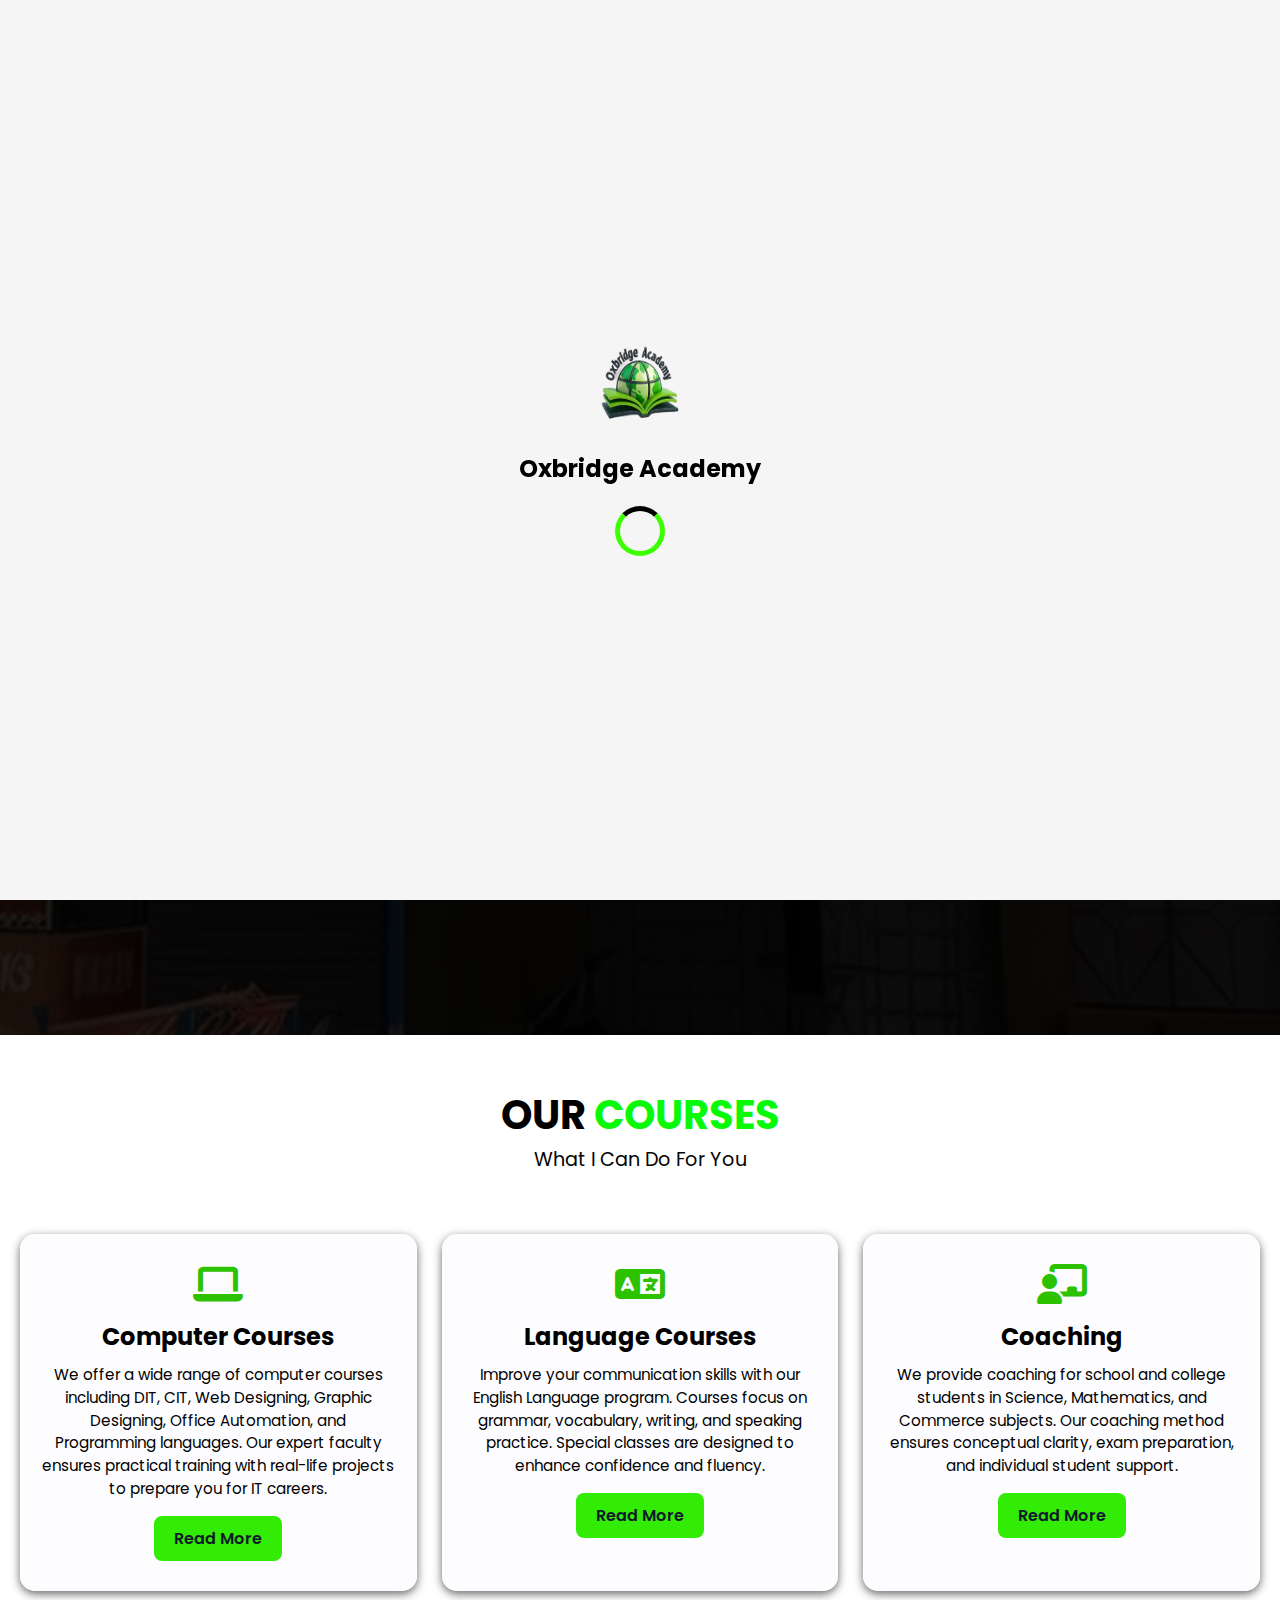
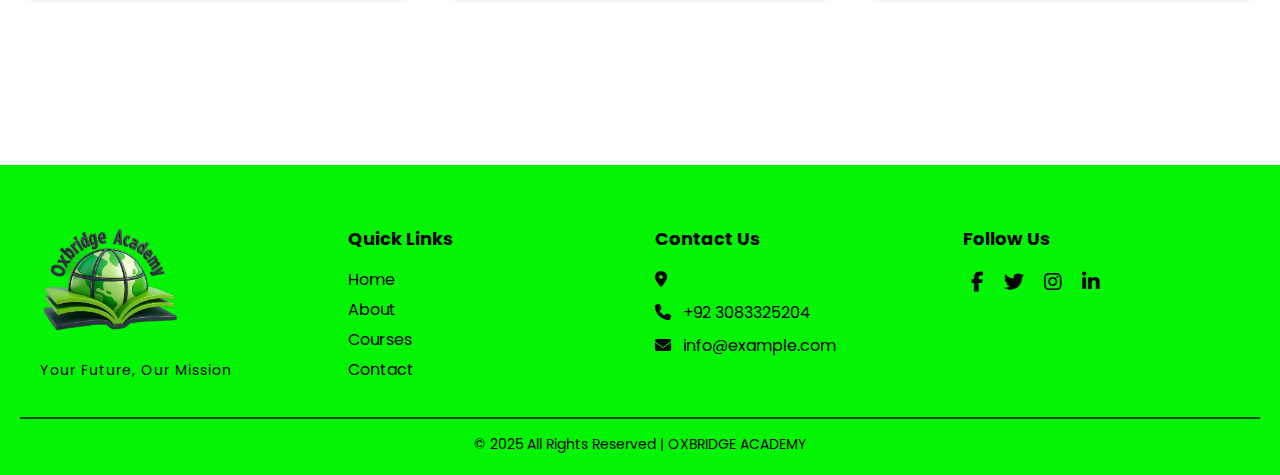
<file: index.html>
<!DOCTYPE html>
<html lang="en">
<head>
  <meta charset="UTF-8" />
  <meta name="viewport" content="width=device-width, initial-scale=1.0"/>
  <title>HOME</title>
  <link rel="stylesheet" href="project.css">
  <link rel="stylesheet" href="https://cdnjs.cloudflare.com/ajax/libs/font-awesome/6.4.0/css/all.min.css">
<!-- Google Font -->
<link href="https://fonts.googleapis.com/css2?family=Poppins:wght@300;500;700&display=swap" rel="stylesheet">

</head>
<body>
 <!-- Preloader -->
<div id="preloader">
    <div class="preloader-content">
      <div class="preloader-logo">
        <img src="faculty/logo1_isnet-general-use.png" alt="">
      </div>
      <div class="preloader-text">Oxbridge Academy</div>
      <div class="preloader-spinner"></div>
    </div>
</div>
 
  <!-- Main Content -->
 
   <div class="home-container">
  <header>
    <div class="logo">
      <img src="faculty/logo1_isnet-general-use.png">
    </div>
    <div class="humburger" onclick="toggleMenu()">
      &#9776;
    </div>

    <nav>
      <ul class="nav-menu" id="nav-menu">
        <li><a href="index.html">Home</a></li>

        <li class="dropdown">
    <a href="#" class="dropdown-toggle">Courses▾</a>
    <ul class="dropdown-panel">
      <li><a href="computer.html">Computer</a></li>
      <li><a href="coaching.html">coaching</a></li>
      <li><a href="language.html">Language</a></li>
    </ul>
  </li>

        <li><a href="about.html">About</a></li>
        <li><a href="gallery.html">gallery</a></li>

<li><a href="faculty.html">faculty</a></li>
<li><a href="facilities.html">FACILITIES</a></li>
<li><a href="contact.html">Contact</a></li>





      </ul>
    </nav>

   
  </header>
<div class="wajid-container">
  <img src="faculty/freepik_br_18db10c9-0abb-4bfd-a887-b6cba524b944.png" alt="">
</div>


 <div class="home-content">


<h1>OXBRIDGE  <span class="w1">ACADEMY</span></h1>
<h2> Affordable, Flexible, and Globally Recognized Education</h2>
<p>Welcome to OXBRIDGE ACADEMY, your trusted destination for quality education and skill development. Our mission is to empower students with knowledge, confidence, and the tools they need to succeed in today’s competitive world. Join us to experience expert guidance, interactive learning, and a path to a brighter future.</p>
</p>
<a href="gallery.html"><button class="submit"><span>EXPLORE MORE</span></button></a>


<!-- Social Media Icons -->
 




 </div>
          
        
    
</div>

 <section id="services-section">
    <div class="container2">
      <h2 class="section-title">  OUR <span class="w1">    COURSES </span></h2>
      <p class="section-subtitle">What I Can Do For You</p>

      <div class="services-grid">
        
        <div class="service-card">
          <i class="fas fa-laptop"></i>
          <h3>Computer Courses</h3>
          <p>  We offer a wide range of computer courses including DIT, CIT, Web Designing, 
      Graphic Designing, Office Automation, and Programming languages. 
      Our expert faculty ensures practical training with real-life projects to prepare 
      you for IT careers.
</p>
            <a href="computer.html" class="btnn">Read More</a>

        </div>

        <div class="service-card">
          <i class="fas fa-language"></i>
          <h3>Language Courses</h3>
          <p> Improve your communication skills with our English Language program. 
      Courses focus on grammar, vocabulary, writing, and speaking practice. 
      Special classes are designed to enhance confidence and fluency.
</p>
            <a href="language.html" class="btnn">Read More</a>

        </div>

          <div class="service-card">
          <i class="fas fa-chalkboard-teacher"></i>
          <h3>Coaching</h3>
          <p>   We provide coaching for school and college students in Science, Mathematics, 
      and Commerce subjects. Our coaching method ensures conceptual clarity, 
      exam preparation, and individual student support.
</p>
            <a href="coaching.html" class="btnn">Read More</a>

        </div>
      </div>
    </div>
 </section>









 <!-- VIP Footer -->
<footer class="vip-footer">
  <div class="footer-container">

    <!-- Logo -->
    <div class="footer-logo">
      <img src="faculty/logo1_isnet-general-use.png" alt="Logo">
      <p class="tagline">Your Future, Our Mission</p>
    </div>

    <!-- Quick Links -->
    <div class="footer-links">
      <h3>Quick Links</h3>
      <a href="project.html">Home</a>
      <a href="about.html">About</a>
      <a href="#">Courses</a>
      <a href="contact.html">Contact</a>
    </div>

    <!-- Contact Info -->
    <div class="footer-contact">
      <h3>Contact Us</h3>
      <p><i class="fas fa-map-marker-alt"></i>
      </p>
      <p><i class="fas fa-phone"></i> ‪+92 3083325204 ‬</p>
      <p><i class="fas fa-envelope"></i> info@example.com</p>
    </div>

    <!-- Social Media -->
    <div class="footer-social">
      <h3>Follow Us</h3>
      <a href="https://www.facebook.com/share/1624q2uhRq/"><i class="fab fa-facebook-f"></i></a>
      <a href="#"><i class="fab fa-twitter"></i></a>
      <a href="#"><i class="fab fa-instagram"></i></a>
      <a href="#"><i class="fab fa-linkedin-in"></i></a>
    </div>
  </div>

  <!-- Bottom Line -->
  <div class="footer-bottom">
    <p>© 2025 All Rights Reserved | OXBRIDGE ACADEMY 
     
    </p>
  </div>
</footer>

<script src="oxbridge.js">
    

</script>












</body>
</html>
</file>
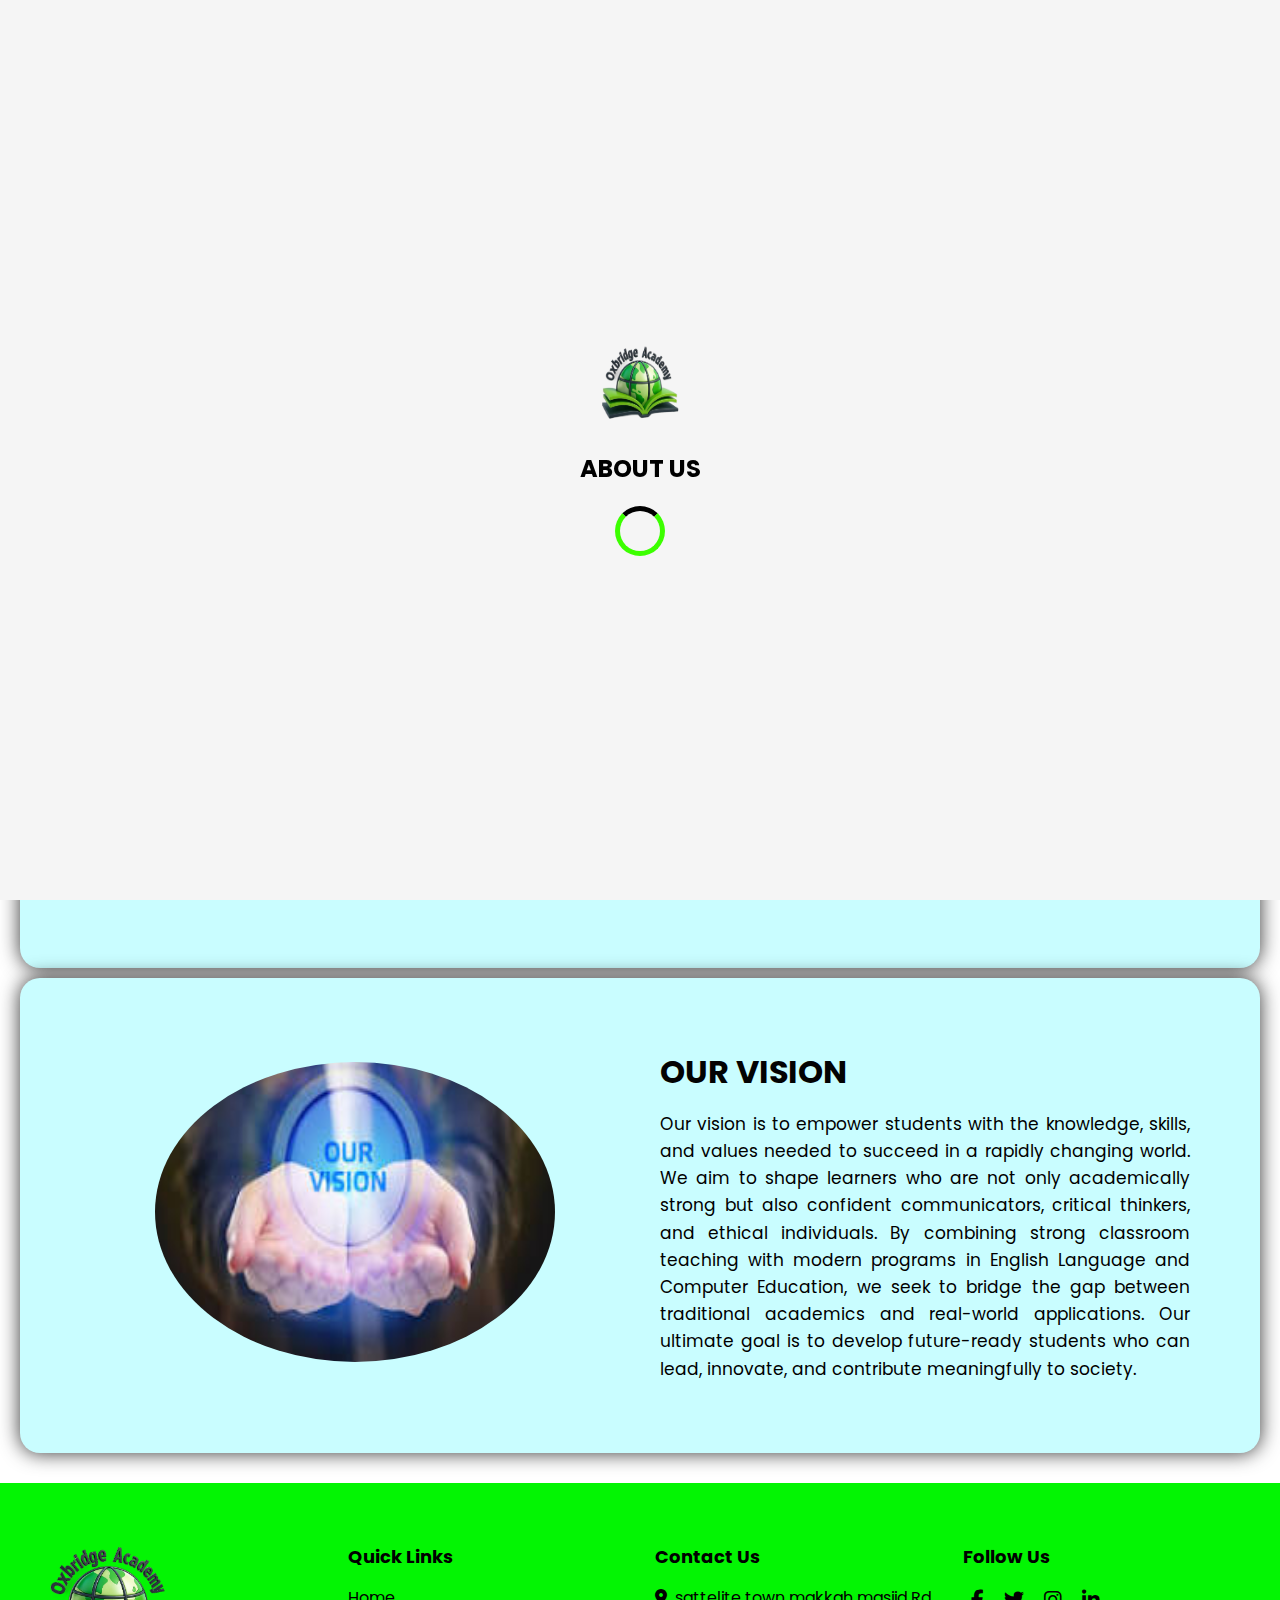
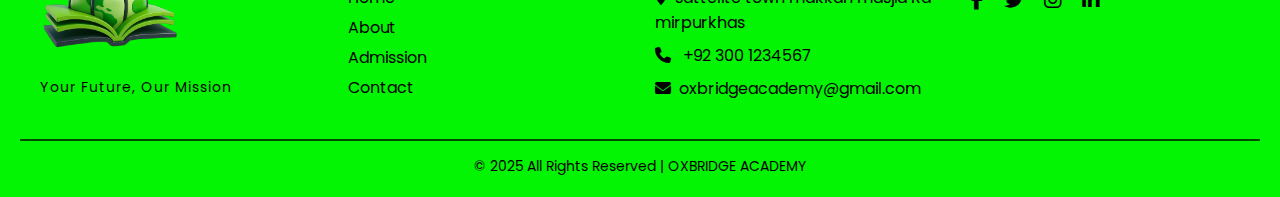
<file: about.html>
<!DOCTYPE html>
<html lang="en">
<head>
    <meta charset="UTF-8">
    <meta name="viewport" content="width=device-width, initial-scale=1.0">
    <title>Document</title>
    <link rel="stylesheet" href="project.css">
      <link rel="stylesheet" href="https://cdnjs.cloudflare.com/ajax/libs/font-awesome/6.5.0/css/all.min.css">
    <link href="https://fonts.googleapis.com/css2?family=Poppins:wght@300;500;700&display=swap" rel="stylesheet">
</head>
<body>

 <!-- Preloader -->
<div id="preloader">
    <div class="preloader-content">
      <div class="preloader-logo">
        <img src="faculty/logo1_isnet-general-use.png" alt="">
      </div>
      <div class="preloader-text">ABOUT US</div>
      <div class="preloader-spinner"></div>
    </div>
</div>





   <div class="about-container">
  <header>
    <div class="logo">
      <img src="faculty/logo1_isnet-general-use.png">
    </div>
    <div class="humburger" onclick="toggleMenu()">
      &#9776;
    </div>

    <nav>
      <ul class="nav-menu" id="nav-menu">
        <li><a href="index.html">Home</a></li>

        <li class="dropdown">
    <a href="#" class="dropdown-toggle">Courses▾</a>
    <ul class="dropdown-panel">
      <li><a href="computer.html">Computer</a></li>
      <li><a href="coaching.html">coaching</a></li>
      <li><a href="language.html">Language</a></li>
    </ul>
  </li>

        <li><a href="about.html">About</a></li>
        <li><a href="gallery.html">gallery</a></li>

<li><a href="faculty.html">faculty</a></li>
<li><a href="facilities.html">FACILITIES</a></li>
<li><a href="contact.html">Contact</a></li>





      </ul>
    </nav>

   
  </header>



   <div class="shapater">
<h1>ABOUT <SPAN class="w1">US</SPAN></h1>



   </div>
<section class="about-section">
   <div class="about-image">
      <img src="faculty/logo1_isnet-general-use.png" alt="About Image" />
    </div>
    <div class="about-content">
      <h2>ABOUT OUR ACADEMY</h2>
      <p>
      Established in 2014, Oxbridge Academy has been a trusted educational institution, offering high-quality coaching classes from Grade 9 to Intermediate level. Our mission is to prepare students not only for academic success but also for the challenges of the modern world.

We offer comprehensive programs in Science, Mathematics, English Language, and Computer Studies. Our English Language and Computer courses are designed to build practical communication and digital skills through hands-on learning and creative projects.

Since its founding, the academy has consistently produced outstanding results and has helped hundreds of students build strong academic foundations. At Oxbridge Academy, we take pride in fostering a learning environment that is disciplined, inspiring, and future-focused.

      </p>
    </div>
    
  </section>

  


</div>
<section class="about1-section">
   <div class="about1-image">
      <img src="faculty/vision.jpg" alt="About Image" />
    </div>
    <div class="about1-content">
      <h2> OUR VISION</h2>
      <p>
  
Our vision is to empower students with the knowledge, skills, and values needed to succeed in a rapidly changing world. We aim to shape learners who are not only academically strong but also confident communicators, critical thinkers, and ethical individuals.

By combining strong classroom teaching with modern programs in English Language and Computer Education, we seek to bridge the gap between traditional academics and real-world applications. Our ultimate goal is to develop future-ready students who can lead, innovate, and contribute meaningfully 
to society.
      </p>
    </div>
    
  </section>




   <!-- VIP Footer -->
<footer class="vip-footer">
  <div class="footer-container">

    <!-- Logo -->
    <div class="footer-logo">
      <img src="faculty/logo1_isnet-general-use.png" alt="Logo">
      <p class="tagline">Your Future, Our Mission</p>
    </div>

    <!-- Quick Links -->
    <div class="footer-links">
      <h3>Quick Links</h3>
      <a href="project.html">Home</a>
      <a href="about.html">About</a>
      <a href="admission form.html">Admission</a>
      <a href="contact.html">Contact</a>
    </div>

    <!-- Contact Info -->
    <div class="footer-contact">
      <h3>Contact Us</h3>
      <p><i class="fas fa-map-marker-alt"></i>sattelite town makkah masjid Rd mirpurkhas</p>
      <p><i class="fas fa-phone"></i> ‪+92 300 1234567‬</p>
      <p><i class="fas fa-envelope"></i>oxbridgeacademy@gmail.com</p>
    </div>

    <!-- Social Media -->
    <div class="footer-social">
      <h3>Follow Us</h3>
      <a href="#"><i class="fab fa-facebook-f"></i></a>
      <a href="#"><i class="fab fa-twitter"></i></a>
      <a href="#"><i class="fab fa-instagram"></i></a>
      <a href="#"><i class="fab fa-linkedin-in"></i></a>
    </div>
  </div>

  <!-- Bottom Line -->
  <div class="footer-bottom">
    <p>© 2025 All Rights Reserved | OXBRIDGE ACADEMY 
     
    </p>
  </div>
</footer>

<script src="oxbridge.js">
  
</script>
</body>
</html>
</file>
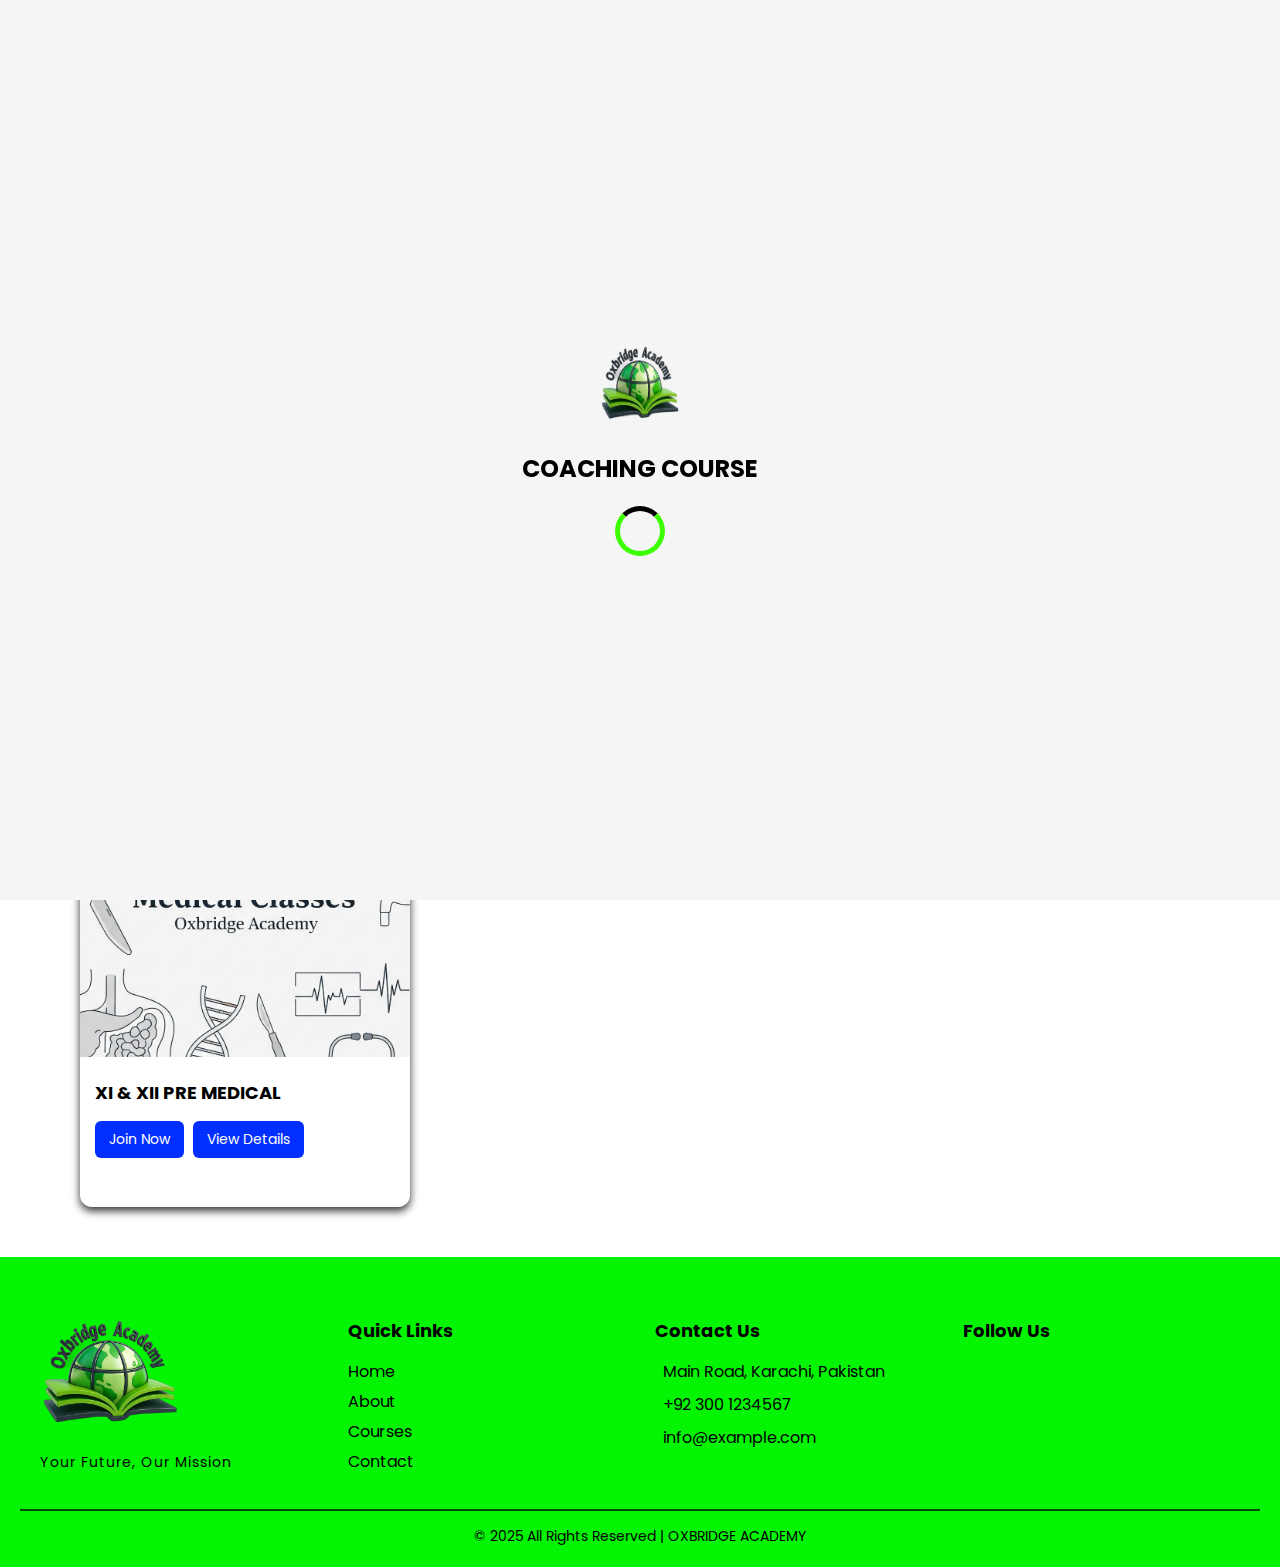
<file: coaching.html>
<!DOCTYPE html>
<html lang="en">
<head>
  <meta charset="UTF-8">
  <meta name="viewport" content="width=device-width, initial-scale=1.0">
  <title>Computer</title>
  <link rel="stylesheet" href="project.css">
  <link href="https://fonts.googleapis.com/css2?family=Poppins:wght@300;500;700&display=swap" rel="stylesheet">

</head>
<body>

 <!-- Preloader -->
<div id="preloader">
    <div class="preloader-content">
      <div class="preloader-logo">
        <img src="faculty/logo1_isnet-general-use.png" alt="">
      </div>
      <div class="preloader-text">COACHING COURSE</div>
      <div class="preloader-spinner"></div>
    </div>
</div>


  
<div class="computer-container">
  <header>
    <div class="logo">
      <img src="faculty/logo1_isnet-general-use.png">
    </div>
    <div class="humburger" onclick="toggleMenu()">&#9776;</div>

    <nav>
      <ul class="nav-menu" id="nav-menu">
        <li><a href="index.html">Home</a></li>
        <li class="dropdown">
          <a href="#" class="dropdown-toggle">Courses ▾</a>
          <ul class="dropdown-panel">
            <li><a href="computer.html">Computer</a></li>
            <li><a href="coaching.html">Coaching</a></li>
            <li><a href="language.html">Language</a></li>
          </ul>
        </li>
        <li><a href="about.html">About</a></li>
        <li><a href="gallery.html">Gallery</a></li>
        <li><a href="faculty.html">Faculty</a></li>
        <li><a href="facilities.html">Facilities</a></li>
        <li><a href="contact.html">Contact</a></li>
      </ul>
    </nav>
  </header>

  <div class="shapater">
    <h1>COACHING <span class="w1"> COURSES</span></h1>
  </div>


  <div class="courses">


    <!-- Card 2 -->
    <div class="course-card">
      <img src="cousesimg/40.jpg" alt="Advanced Computer Course">
      <div class="course-content">
        <h3>IX & X </h3>
        <button class="btnnn">Join Now</button>
        <button class="btnnn" onclick="toggleDetails(this)">View Details</button>
        <div class="details">
          <ul>
            <h3><B>SUBJECTS</B></h3>
            <li><b>MATH</b></li>
            <li><b>ENGLISH</b></li>
            <li><B>BIOLOGY / COMPUTER SCIENCE</B></li>
            
           

              <li><B>PHYICS</B></li>
            <li><B>CHEMISTRY</B></li>
            
    <li><B>CLASSES :</B> REGULAR LECTURE AND WEEKLY TESTS</li>
            
<li><B>FACILITIES :</B> NOTES, ASSIGNMENT, PAST PAPPERS, EXTRA SUPPORT FOR WEAK STUDENT</li>
            

            <li>Fee: 3500 / Month </li>
          </ul>
        </div>
      </div>
    </div>




<!-- Card 1 -->
    <div class="course-card">
      <img src="cousesimg/41.jpg" alt="Kids Computer Course">
      <div class="course-content">
        <h3>XI & XII PRE ENGINEERING</h3>
        <button class="btnnn">Join Now</button>
        <button class="btnnn" onclick="toggleDetails(this)">View Details</button>
        <div class="details">
          <ul>
          <h3><B>SUBJECTS</B></h3>
            <li><b>MATH</b></li>
            <li><b>ENGLISH</b></li>
          
            
           

              <li><B>PHYICS</B></li>
            <li><B>CHEMISTRY</B></li>
            
    <li><B>CLASSES :</B> REGULAR LECTURE AND WEEKLY TESTS</li>
            
<li><B>FACILITIES :</B> NOTES, ASSIGNMENT, PAST PAPPERS, EXTRA SUPPORT FOR WEAK STUDENT</li>
            

            <li>Fee: 3500 / Month </li>
          </ul>
        </div>
      </div>
    </div>


   
    
<!-- Card 1 -->
    <div class="course-card">
      <img src="cousesimg/50.jpg" alt="Kids Computer Course">
      <div class="course-content">
        <h3>XI & XII PRE MEDICAL</h3>
        <button class="btnnn">Join Now</button>
        <button class="btnnn" onclick="toggleDetails(this)">View Details</button>
        <div class="details">
          <ul>
           <h3><B>SUBJECTS</B></h3>
          
            <li><b>ENGLISH</b></li>
            <li><B>BIOLOGY</B></li>
            
           

              <li><B>PHYICS</B></li>
            <li><B>CHEMISTRY</B></li>
            
    <li><B>CLASSES :</B> REGULAR LECTURE AND WEEKLY TESTS</li>
            
<li><B>FACILITIES :</B> NOTES, ASSIGNMENT, PAST PAPPERS, EXTRA SUPPORT FOR WEAK STUDENT</li>
            

            <li>Fee: 3500 / Month </li>
          </ul>
        </div>
      </div>
    </div>

    
 <!-- VIP Footer -->
<footer class="vip-footer">
  <div class="footer-container">

    <!-- Logo -->
    <div class="footer-logo">
      <img src="faculty/logo1_isnet-general-use.png" alt="Logo">
      <p class="tagline">Your Future, Our Mission</p>
    </div>

    <!-- Quick Links -->
    <div class="footer-links">
      <h3>Quick Links</h3>
      <a href="project.html">Home</a>
      <a href="about.html">About</a>
      <a href="#">Courses</a>
      <a href="contact.html">Contact</a>
    </div>

    <!-- Contact Info -->
    <div class="footer-contact">
      <h3>Contact Us</h3>
      <p><i class="fas fa-map-marker-alt"></i> Main Road, Karachi, Pakistan</p>
      <p><i class="fas fa-phone"></i> ‪+92 300 1234567‬</p>
      <p><i class="fas fa-envelope"></i> info@example.com</p>
    </div>

    <!-- Social Media -->
    <div class="footer-social">
      <h3>Follow Us</h3>
      <a href="#"><i class="fab fa-facebook-f"></i></a>
      <a href="#"><i class="fab fa-twitter"></i></a>
      <a href="#"><i class="fab fa-instagram"></i></a>
      <a href="#"><i class="fab fa-linkedin-in"></i></a>
    </div>
  </div>

  <!-- Bottom Line -->
  <div class="footer-bottom">
    <p>© 2025 All Rights Reserved | OXBRIDGE ACADEMY 
     
    </p>
  </div>
</footer>

<script src="oxbridge.js"></script>

</body>
</html>
</file>
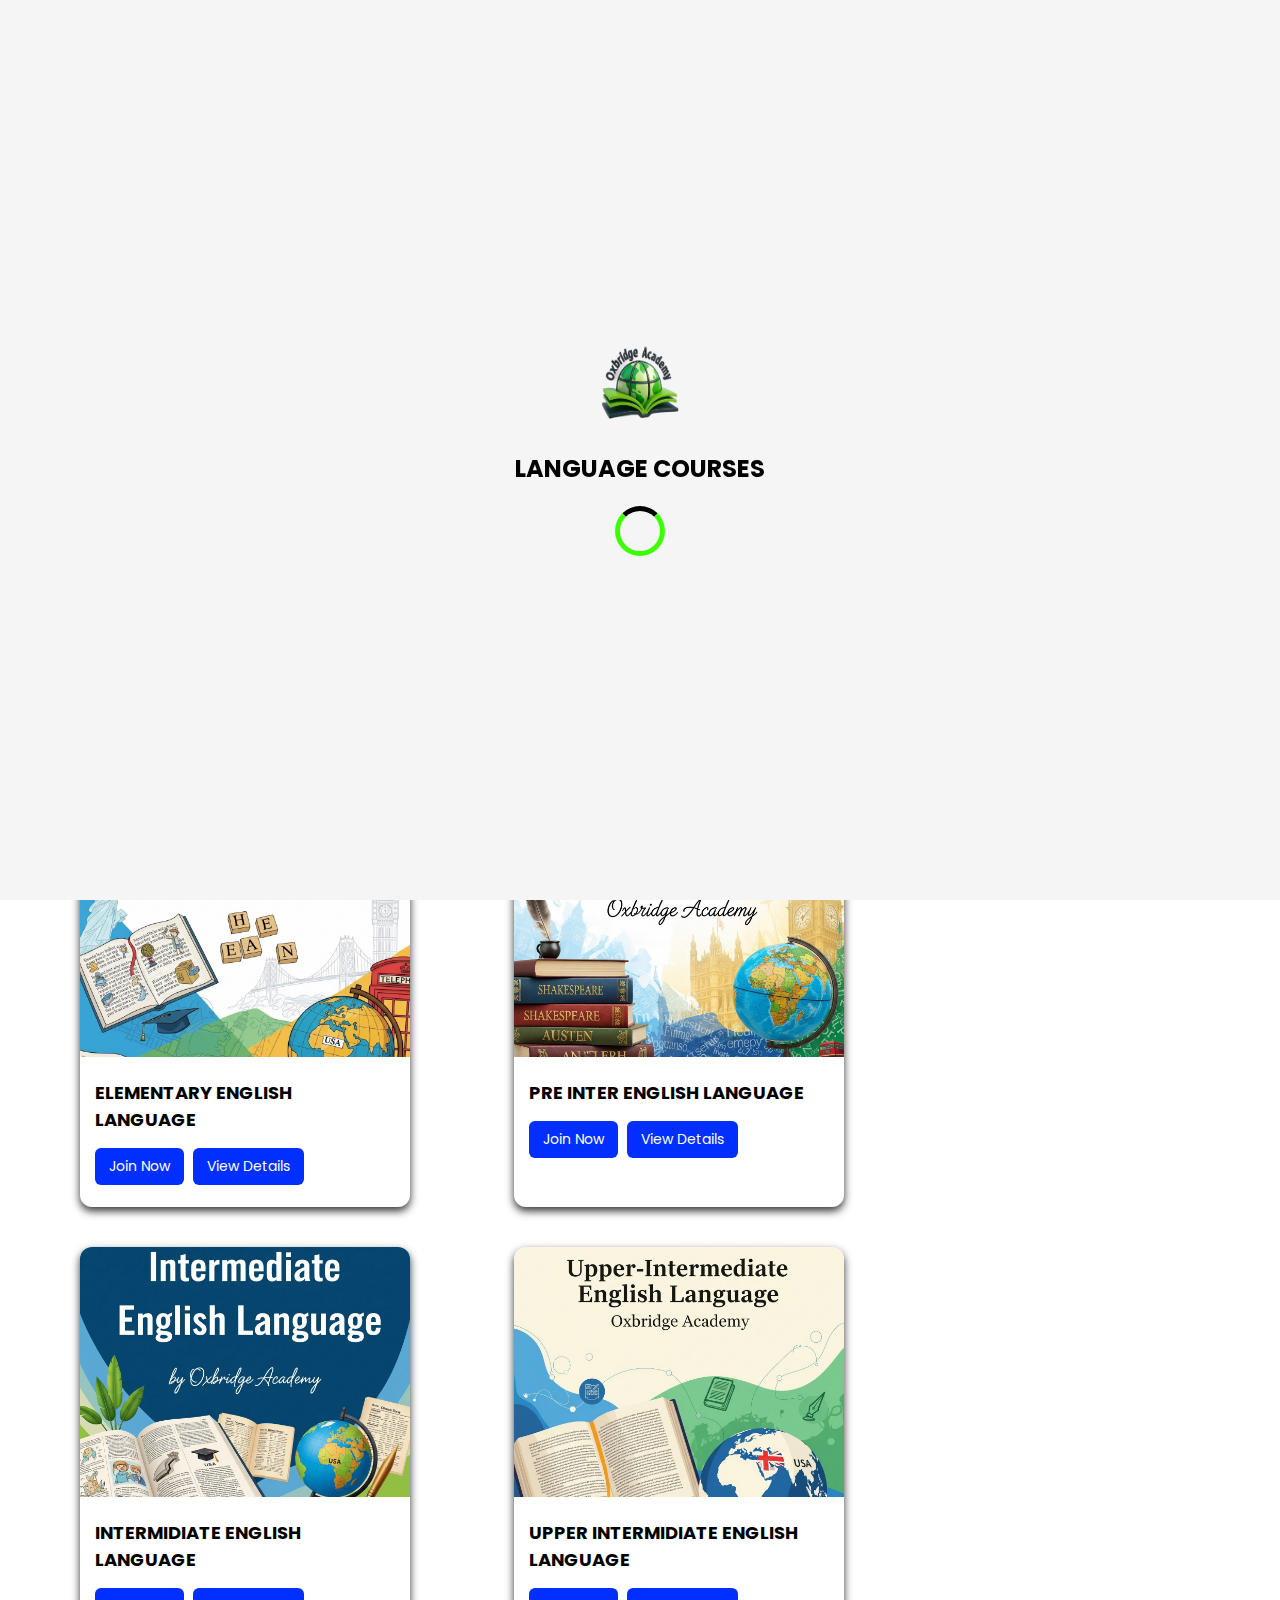
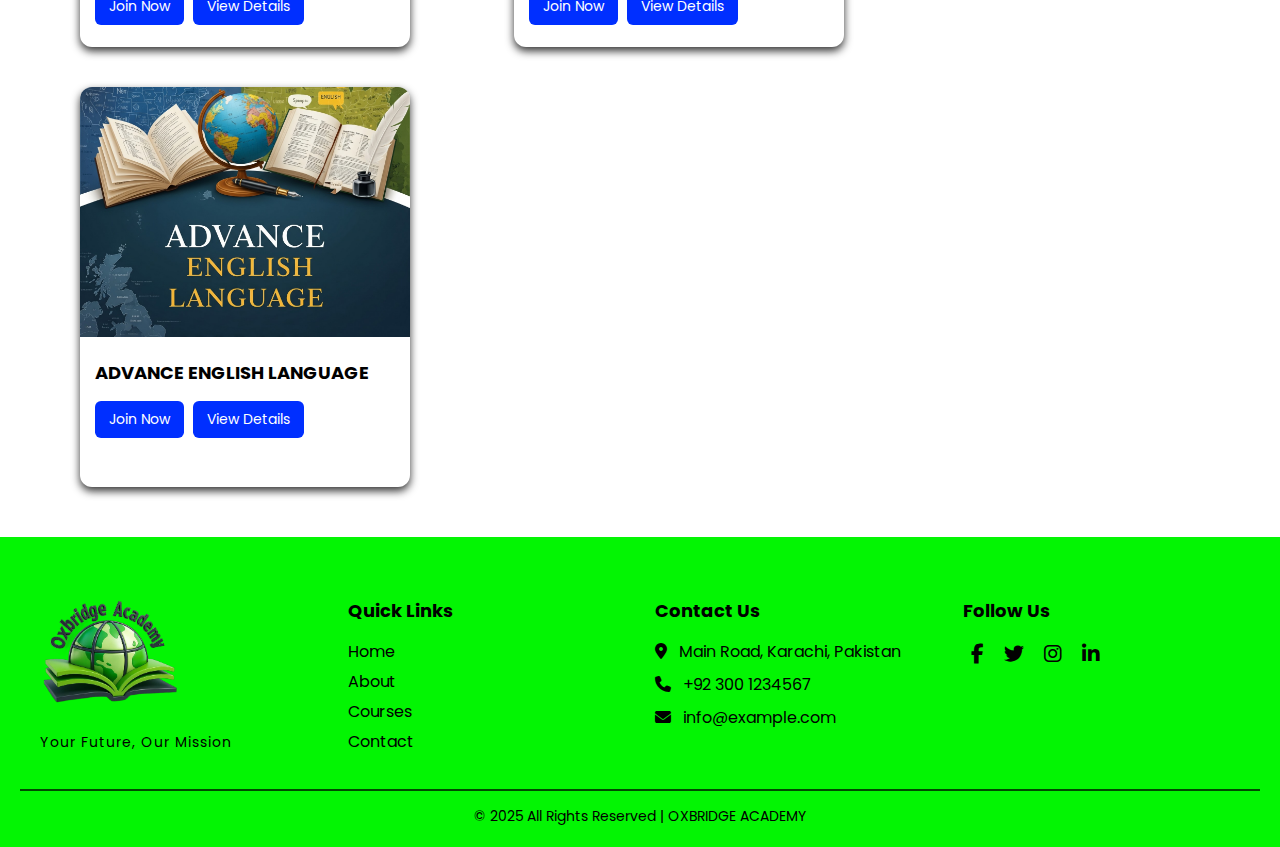
<file: language.html>
<!DOCTYPE html>
<html lang="en">
<head>
  <meta charset="UTF-8">
  <meta name="viewport" content="width=device-width, initial-scale=1.0">
  <title>language</title>
  <link rel="stylesheet" href="project.css">
    <link rel="stylesheet" href="https://cdnjs.cloudflare.com/ajax/libs/font-awesome/6.4.0/css/all.min.css">
  <link href="https://fonts.googleapis.com/css2?family=Poppins:wght@300;500;700&display=swap" rel="stylesheet">

</head>
<body>
  
 <!-- Preloader -->
<div id="preloader">
    <div class="preloader-content">
      <div class="preloader-logo">
        <img src="faculty/logo1_isnet-general-use.png" alt="">
      </div>
      <div class="preloader-text">LANGUAGE COURSES</div>
      <div class="preloader-spinner"></div>
    </div>
</div>

<div class="computer-container">
  <header>
    <div class="logo">
      <img src="faculty/logo1_isnet-general-use.png">
    </div>
    <div class="humburger" onclick="toggleMenu()">&#9776;</div>

    <nav>
      <ul class="nav-menu" id="nav-menu">
        <li><a href="index.html">Home</a></li>
        <li class="dropdown">
          <a href="#" class="dropdown-toggle">Courses ▾</a>
          <ul class="dropdown-panel">
            <li><a href="computer.html">Computer</a></li>
            <li><a href="coaching.html">Coaching</a></li>
            <li><a href="language.html">Language</a></li>
          </ul>
        </li>
        <li><a href="about.html">About</a></li>
        <li><a href="gallery.html">Gallery</a></li>
        <li><a href="faculty.html">Faculty</a></li>
        <li><a href="facilities.html">Facilities</a></li>
        <li><a href="contact.html">Contact</a></li>
      </ul>
    </nav>
  </header>

  <div class="shapater">
    <h1>LANGUAGE <span class="w1">COURSES</span></h1>
  </div>











  <div class="courses">


     <!-- Card 1 -->
    <div class="course-card">
      <img src="cousesimg/25.jpg">
      <div class="course-content">
        <h3>KIDS ENGLISH LANGUAGE

        </h3>
        <a href="admission form.html"><button class="btnnn">Join Now</button></a>
        <button class="btnnn" onclick="toggleDetails(this)">View Details</button>
        <div class="details">
          <ul>
      <li>Alphabet, phonics, and basic greetings</li>
  <li>Numbers, colors, and shapes with fun activities</li>
  <li>Family, friends, and simple self-introduction</li>
  <li>Daily routines, common verbs, and telling time</li>
  <li>Food, animals, and basic likes/dislikes</li>
  <li>Weather, clothes, and simple sentence building</li>
  <li>Review, games, songs, and speaking practice</li>
          </ul>
        </div>
      </div>
    </div>


    <!-- Card 2 -->
<div class="course-card">
      <img src="cousesimg/28.jpg">
      <div class="course-content">
        <h3>BEGINNER ENGLISH LANGUAGE

        </h3>
        <button class="btnnn">Join Now</button>
        <button class="btnnn" onclick="toggleDetails(this)">View Details</button>
        <div class="details">
          <ul>
      
           <li>Alphabet, phonics, and basic pronunciation</li>
  <li>Greetings, introductions, and simple questions</li>
  <li>Numbers, colors, days of the week, and months</li>
  <li>Basic vocabulary: family, food, clothes, and objects</li>
  <li>Simple grammar: to be, articles, plurals, and present tense</li>
  <li>Listening and speaking through songs and dialogues</li>
  <li>Basic reading and writing of short sentences</li>

            
          </ul>
        </div>
      </div>
    </div>

    <!-- Card 3 -->
    <div class="course-card">
      <img src="cousesimg/10.jpg">
      <div class="course-content">
        <h3>ELEMENTARY ENGLISH LANGUAGE</h3>
         <a href="admission form.html"><button class="btnnn">Join Now</button></a>
        <button class="btnnn" onclick="toggleDetails(this)">View Details</button>
        <div class="details">
          <ul>
            <li>Learn English alphabets and correct pronunciation.</li>
            <li>Build basic vocabulary (colors, fruits, family, etc.).</li>
            <li>Understand simple grammar and sentence structure.</li>
            <li>Practice greetings and short conversations.</li>
            <li>Learn numbers, days, months, and how to tell time.</li>
            <li>Hardware  (Parts Identification, Maintenance & Installations) </li>
            <li>Improve reading and writing with short texts</li>
        <li>Develop listening skills with basic audio practice.</li>
                <li>FEES: 1500/MONTH</li>

          </ul>
        </div>
      </div>
    </div>


    

    <!-- Card 4 -->
    <div class="course-card">
      <img src="cousesimg/23.jpg" alt="Advanced Computer Course">
      <div class="course-content">
        <h3>PRE INTER ENGLISH LANGUAGE</h3>
        <a href="admission form.html"><button class="btnnn">Join Now</button></a>
        <button class="btnnn" onclick="toggleDetails(this)">View Details</button>
        <div class="details">
          <ul>
            <li>Review of basic grammar: present, past & future tenses.</li>
            <li>Build stronger vocabulary for daily and work life.</li>
            <li>Practice speaking in longer sentences and short talks.</li>
            
            <li>Learn to write emails, messages, and short paragraphs.</li>

       
              <li>Understand short stories, news articles, and conversations.</li>
            <li>Improve listening with real-life dialogues and videos.</li>
            <li>Practice conversation skills: asking, agreeing, giving opinions.</li>
          </ul>
        </div>
      </div>
    </div>


    
    <!-- Card 5 -->
    <div class="course-card">
      <img src="cousesimg/26.jpg">
      <div class="course-content">
        <h3>INTERMIDIATE ENGLISH LANGUAGE

        </h3>
        <button class="btnnn">Join Now</button>
        <button class="btnnn" onclick="toggleDetails(this)">View Details</button>
        <div class="details">
          <ul>
          <li>Conversation skills: opinions, suggestions, and daily life topics</li>
  <li>Grammar: tenses (past, present, future), modals, and conditionals</li>
  <li>Vocabulary building: travel, health, jobs, and technology</li>
  <li>Reading: short stories, articles, and comprehension practice</li>
  <li>Writing: emails, short essays, and descriptions</li>
  <li>Listening practice with dialogues and audio clips</li>
  <li>Roleplays, group discussions, and presentations</li>
            <li>Course Duration: 6 Months</li>
            <li>Fee: 1500 / Month</li>
          </ul>
        </div>
      </div>
    </div>
    <!-- Card 6 -->
    <div class="course-card">
      <img src="cousesimg/24.jpg">
      <div class="course-content">
        <h3>UPPER INTERMIDIATE ENGLISH LANGUAGE

        </h3>
        <a href="admission form.html"><button class="btnnn">Join Now</button></a>
        <button class="btnnn" onclick="toggleDetails(this)">View Details</button>
        <div class="details">
          <ul>
            <li>Master advanced grammar: conditionals, modals, passive voice, etc.</li>
            <li>Expand vocabulary for work, travel, education, and discussions.</li>
  <li>Read and understand complex texts, articles, and short stories.</li>
  <li>Write essays, formal emails, reports, and opinion pieces.</li>
  <li>Speak fluently in discussions, debates, and presentations.</li>



            <li>Listen to native-level English (news, podcasts, interviews).</li>
            <li>Learn communication strategies for real-life and professional use.</li>
          </ul>
        </div>
      </div>
    </div>



    

    

    
 <!-- Card 7 -->

<div class="course-card">
      <img src="cousesimg/27.jpg">
      <div class="course-content">
        <h3>ADVANCE ENGLISH LANGUAGE

        </h3>
        <button class="btnnn">Join Now</button>
        <button class="btnnn" onclick="toggleDetails(this)">View Details</button>
        <div class="details">
          <ul>
      
        <li>Advanced conversation: debates, arguments, and abstract topics</li>
  <li>Grammar focus: passive voice, reported speech, complex clauses</li>
  <li>Academic and professional vocabulary expansion</li>
  <li>Reading: articles, essays, and literary texts with analysis</li>
  <li>Writing: reports, formal letters, and opinion essays</li>
  <li>Listening: podcasts, interviews, and advanced audio materials</li>
  <li>Public speaking, interviews, and presentation skills</li>
          </ul>
        </div>
      </div>
    </div>
 <!-- Card 6 -->

 




    
   






    </div>
  </div>



 <!-- VIP Footer -->
<footer class="vip-footer">
  <div class="footer-container">

    <!-- Logo -->
    <div class="footer-logo">
      <img src="faculty/logo1_isnet-general-use.png" alt="Logo">
      <p class="tagline">Your Future, Our Mission</p>
    </div>

    <!-- Quick Links -->
    <div class="footer-links">
      <h3>Quick Links</h3>
      <a href="project.html">Home</a>
      <a href="about.html">About</a>
      <a href="#">Courses</a>
      <a href="contact.html">Contact</a>
    </div>

    <!-- Contact Info -->
    <div class="footer-contact">
      <h3>Contact Us</h3>
      <p><i class="fas fa-map-marker-alt"></i> Main Road, Karachi, Pakistan</p>
      <p><i class="fas fa-phone"></i> ‪+92 300 1234567‬</p>
      <p><i class="fas fa-envelope"></i> info@example.com</p>
    </div>

    <!-- Social Media -->
    <div class="footer-social">
      <h3>Follow Us</h3>
      <a href="#"><i class="fab fa-facebook-f"></i></a>
      <a href="#"><i class="fab fa-twitter"></i></a>
      <a href="#"><i class="fab fa-instagram"></i></a>
      <a href="#"><i class="fab fa-linkedin-in"></i></a>
    </div>
  </div>

  <!-- Bottom Line -->
  <div class="footer-bottom">
    <p>© 2025 All Rights Reserved | OXBRIDGE ACADEMY 
     
    </p>
  </div>
</footer>



    

<script src="oxbridge.js"></script>

</body>
</html>
</file>
<file: project.css>
* {
  margin: 0;
  padding: 0;
  box-sizing: border-box;
 font-family:'poppins';
 
}
body{
background: rgb(255, 255, 255);


}




/* Preloader Styles */
    #preloader {
      position: fixed;
      top: 0;
      left: 0;
      width: 100%;
      height: 100%;
      background:whitesmoke;
      display: flex;
      justify-content: center;
      align-items: center;
      z-index: 9999;
      transition: opacity 0.5s ease-out, visibility 0.5s ease-out;
    }
    
    #preloader.hidden {
      opacity: 0;
      visibility: hidden;
    }
    
    .preloader-content {
      text-align: center;
    }
    
    .preloader-logo img {
      width: 80px;
      height: 80px;
      border-radius: 20px;

      margin: 0 auto 20px;
      position: relative;
      animation: pulse 1.5s infinite ease-in-out;
    }
    
    @keyframes pulse {
      0% { transform: scale(0.95); box-shadow: 0 0 0 0 rgba(76, 201, 240, 0.7); }
      70% { transform: scale(1); box-shadow: 0 0 0 15px rgba(76, 201, 240, 0); }
      100% { transform: scale(0.95); box-shadow: 0 0 0 0 rgba(76, 201, 240, 0); }
    }
    
    .preloader-text {
      font-size: 24px;
      font-weight: bold;
      margin-bottom: 20px;
      background:black;
      -webkit-background-clip: text;
      -webkit-text-fill-color: transparent;
      background-clip: text;
    }
    
    .preloader-spinner {
      width: 50px;
      height: 50px;
      margin: 0 auto;
      border: 5px solid rgb(60, 255, 0);
      border-radius: 50%;
      border-top-color: var(--accent);
      animation: spin 1s ease-in-out infinite;
    }
    
    @keyframes spin {
      to { transform: rotate(360deg);}
}

.humburger{
  font-size: 28px;
  display: none;
  cursor: pointer;
  position: absolute;
  top: 25px;
  right: 20px;
  z-index: 1000; 
}
 .home-container{
background-image:linear-gradient(rgba(0,0,0,0.85),rgba(0,0,0,0.85)),url(faculty/oooooo.bmp);
width: 100%;
height:115vh;
background-position: center;
background-repeat: no-repeat;
background-size: cover;
}
/* Header Layout */
header {
  display: flex;
  justify-content: space-between;
  align-items: center;
 background-color: rgba(8, 236, 0, 1);
  padding: 5px;
  color: rgb(12, 11, 11);
}
  .wajid-container{
  display: flex;
  justify-content: center;
align-items: center;
width: 100%;  
  }

  .wajid-container img{
max-width: 250px;
height: auto;

  }

/* Logo */

.logo img{
width: 100px;
height: 75px;
margin-top: 5px;
margin-left: 25px;


}

/* Main Nav Menu */
.nav-menu {
  list-style: none;
  display: flex;
  gap: 30px;
  align-items: center;
    padding-top: 5px;
  margin-right: 80PX;
}
 
.nav-menu li {
  position: relative;
  
}
/* Dropdown panel */
.dropdown-panel {
  list-style: none;
  position: absolute;
  top: 100%;
 

 background-color: rgb(255, 255, 255);
  border-radius: 5px;
  min-width: 130px;
  box-shadow: 0 6px 15px rgba(0,0,0,0.2);
  padding: 0;
  margin: 0;
  display: none;
  z-index: 1000;
}

.dropdown-panel li a {
  display: block;
  padding:  20px;
  color: #111;
  
}

.dropdown-panel li a:hover {
 display: block;
   color: #000000;
 
}

/* Desktop hover */
@media (hover: hover) {
  .dropdown:hover .dropdown-panel {
    display: block;
  }
}

/* Mobile click */


.nav-menu a {
  color: rgb(0, 0, 0);
  text-decoration: none;
  font-size: 18PX;
  padding: 8px;
  transition: color 0.3s;
  font-weight: bold;
  
  text-transform: uppercase ;
}

.nav-menu a:hover
{
  color: #fafafa;
}



.home-content{
width: 60%;
margin-left: 280px;
color: rgb(255, 244, 244);
justify-content: center;
 padding-top: 50px;
text-align: center;

 


}
.nav-menu li ::after{

content: '';
height: 3px;
width: 0;
background: rgb(0, 255, 242);
position: absolute;
left: 0;
bottom:-10px;
transition: 0.5s;


}
.nav-menu li :hover::after{
  width: 100%;
}
.home-content h1{
  font-size: 45px;
font-family: 'poppins';
  color: #ffffff;
  text-align: center;
    text-shadow: 2px 2px 8px rgba(0,0,0,0.1);

}
.home-content h2{
font-size: 25px;
padding-top: 20px;
text-align: center;

}
.home-content P{
text-align: justify;
padding-top: 20PX;
text-align: center;


}

/*----home page courses card*/

#services-section {
  padding: 50px 20px;
   height: 700px;

  text-align: center;

}
.w1{
  color: rgb(8, 250, 8);
}
.span{
  color:black;
}
.shsh{
color: rgb(8, 250, 8);
font-family: 'Roboto' sans-serif;

}

.section-title {
  font-size: 2.5rem;
  margin-bottom: 0px;
  color: #000000;


  
}

.section-subtitle {
  font-size: 1.2rem;
  margin-bottom: 30px;
  color: #030303;


}

/* GRID layout for 6 cards */
.services-grid {
  display: grid;
  grid-template-columns: repeat(3, 1fr); /* 3 cards per row */
  gap: 25px;

  
}

.service-card {
  background: rgba(253, 253, 255, 0.952);
  padding: 30px 20px;
  border-radius: 15px;
  transition: 0.3s;
  margin-top: 30px;
  box-shadow: 0 3px 10px rgba(0,0,0,0.6);
 

  
}



.service-card:hover {

  transform: translateY(-5px);
   box-shadow: 0 4px 10px rgba(0,0,0,0.8);

}

.service-card i {
  font-size: 40px;
  margin-bottom: 15px;
  color: #2dc200;
}

.service-card h3 {
  font-size: 1.5rem;
  margin-bottom: 10px;
 
}

.service-card p {
  font-size: 0.95rem;
  line-height: 1.5;
  text-align: justify center;
}
.btnn {
  display: inline-block;
  margin-top: 15px;
  padding: 10px 20px;
  background: #33ec05;
  color: #0f172a;
  font-weight: 600;
  border-radius: 8px;
  text-decoration: none;
  transition: 0.3s;
}

.btnn:hover {
  background: #0ea5e9;
color:#fff;
}

/*---end crad*/
/*---shaparter--*/   


.shapater{
background-image:linear-gradient(rgba(0,0,0,0.9),rgba(0,0,0,0.9)),url(faculty/oooooo.bmp);
background-position: center;
height: 250px;
background-size: cover;
font-weight: bold;


background-size: cover;
background-repeat: no-repeat;
color: rgb(255, 255, 255);


}
.shapater h1{
text-align: center;
padding-top: 60px ;
font-size: 50px;
font-family: 'Roboto' sans-serif;

}


/*----shaparterend--*/




/*----faculty start---*/




.team-container {
  display: flex;
  justify-content: center;
  flex-wrap: wrap;
  gap: 70px;
  padding-top: 20px;

}

.team-card {
border-top: 6px solid green;  
  padding: 20px;
  max-width: 350px;
  border-radius: 15px;
  box-shadow: 0 0 25px 0px rgba(0,0,0,0.5);

}




.team-card img {
  width: 100%;
  height: 300px;
  border-radius: 10px;
  
}

.team-card h3 {
  margin-top: 15px;
  margin-bottom: 5px;
  color: #000000;
  text-align: center;
}

.team-card .title {
  font-size: 14px;
  color: #080707;
  margin-bottom: 15px;
  text-align: center;
}

.team-card p {
  font-size: 14px;
  color: #000000;
  text-align: center;
}



/*faculty end--*/



/*--galery--start--*/
  
  
.gallery-container {

  display: grid;
  grid-template-columns: repeat(5, 1fr); /* Desktop pe 4 pics */
  gap: 20px;
  padding: 40px;
  

  margin: auto;
}



.gallery-item {
  position: relative;
  overflow: hidden;
  border-radius: 15px;
  box-shadow: 0 4px 15px rgba(0,0,0,0.1);
  cursor: pointer;
}

.gallery-item img {
  width: 100%;
  height: 100%;
  object-fit: cover;
  transition: transform 0.4s ease;
}

.gallery-item:hover img {
  transform: scale(1.1);
}

/* Overlay */
.overlay {
  position: absolute;
  top: 0; left: 0;
  width: 100%; height: 100%;
  background: rgba(0,0,0,0.5);
  color: white;
  display: flex;
  justify-content: center;
  align-items: center;
  opacity: 0;
  transition: opacity 0.4s;
  font-size: 1.2rem;
  font-weight: bold;
}

.gallery-item:hover .overlay {
  opacity: 1;
}

/* Lightbox */
.lightbox {
  position: fixed;
  top: 0; left: 0;
  width: 100%;
  
  height: 100%;
  background: rgba(0,0,0,0.9);
  display: none;
  justify-content: center;
  align-items: center;
  z-index: 1000;
}

.lightbox img {
  max-width: 90%;
  max-height: 90%;
  border-radius: 10px;
  box-shadow: 0 4px 30px rgba(255,255,255,0.3);
}

.lightbox:target {
  display: flex;
}

.close {
  position: absolute;
  top: 20px;
  right: 40px;
  font-size: 2rem;
  color: white;
  text-decoration: none;
  font-weight:bold;

}



/*---galery --end--*/



/*---about---start--*/


.about-section {
  display: flex;
  flex-wrap: wrap;
  align-items: center;
  padding: 50px; 
  background-color: #c9fdff;
  width: fit-content; 
  margin: 10px auto;
  margin-left: 20px;
  margin-right: 20px; 
  border-radius: 20px;
  box-shadow: 0 0 20px 0px rgba(0,0,0,0.8);
  transition: transform 0.5s;
  
}
.about-section:hover{
transform: scale(1.02);
}

.about-content {
  flex: 1;
  padding: 20px;
}

.about-content h2 {
  font-size: 32px;
  margin-bottom: 15px;
  color: #030303;
}

.about-content p {
  font-size: 17px;
  line-height: 1.6;
  color: #000000;
  text-align: justify;
}

.about-image {
  flex: 1;
  text-align: center;
  padding: 20px;
   
}

.about-image img {
  max-width: 500px;
  height: 300px;
  border-radius:50%;
}


.about1-section {
  display: flex;
  flex-wrap: wrap;
  align-items: center;
  padding: 50px; 
  background-color: #c9fdff;
  width: fit-content; 
  margin: 10px auto;
  margin-left: 20px;
  margin-right: 20px; 
  border-radius: 20px;
  box-shadow: 0 0 20px 0px rgba(0,0,0,0.8);
  transition: transform 0.5s;
  
}
.about1-section:hover{
transform: scale(1.02);
}

.about1-content {
  flex: 1;
  padding: 20px;
}

.about1-content h2 {
  font-size: 32px;
  margin-bottom: 15px;
  color: #030303;
}

.about1-content p {
  font-size: 17px;
  line-height: 1.6;
  color: #000000;
  text-align: justify;
}

.about1-image {
  flex: 1;
  text-align: center;
  padding: 20px;
}

.about1-image img {
  max-width: 400px;
  height: 300px;
  border-radius:50%;
}

/*----about--end-*/



/*------contact*/



.submit {
  position: relative;
  padding: 12px 25px;
  border: 2px solid #00ffcc;
  border-radius: 30px;
  background: transparent;
  color: white;
  font-weight: bold;
  cursor: pointer;
  overflow: hidden;
  transition: 0.4s;
  margin-top: 10px;
  opacity: 0;
  margin-left: -10px;
  transform: translateY(20px);
  animation: fadeUp 1s forwards;
  animation-delay: 1.2s;
}

.submit span {
  position: relative;
  z-index: 2;
  transition: 0.4s;
}

.submit::before {
  content: '';
  position: absolute;
  top: 0;
  left: -100%;
  width: 100%;
  height: 100%;
  background: linear-gradient(45deg, #00ffcc, #0066ff, #ff00ff);
  z-index: 1;
  transition: 0.4s;
}

.submit:hover::before {
  left: 0;
}

.submit:hover span {
  color: black;
  letter-spacing: 2px;
}

/* Social icons */
.sociall-icons {
  list-style: none;
  display: flex;
  justify-content: center;
  margin-top: 20px;
  gap: 15px;
  opacity: 0;
  transform: translateY(20px);
  animation: fadeUp 1s forwards;
  animation-delay: 1.4s;
}

.sociall-icons a {
  text-decoration: none;
  font-size: 24px;
  color: white;
  transition: transform 0.3s, color 0.3s;
}

.sociall-icons a:hover {
  color: #00ffcc;
  transform: scale(1.3) rotate(10deg);
}

/* Animations */
@keyframes fadeUp {
  to {
    opacity: 1;
    transform: translateY(0);
  }
}




/*---contact---page---end---*/


@import url("https://fonts.googleapis.com/css2?family=Poppins:wght@100;200;300;400;500;600;700;800&display=swap");


input
textarea {
  font-family: "Poppins", sans-serif;
}

.contact-container {
  position: relative;
  width: 100%;
  min-height: 100vh;
  padding: 2rem;
  background-color: #fafafa;
  overflow: hidden;
  display: flex;
  align-items: center;
  justify-content: center;
}

.form {
  width: 100%;
  max-width: 820px;
  background-color: #fff;
  border-radius: 10px;
  box-shadow: 0 0 20px 1px rgba(0, 0, 0, 0.4);
 z-index: 2;
  overflow: hidden;
  display: grid;
  grid-template-columns: repeat(2, 1fr);
}

.contact-form {
 background-color: rgba(8, 236, 0, 1);
  position: relative;
}

.circle {
  border-radius: 50%;
  background: linear-gradient(135deg, transparent 20%, #239214);
  position: absolute;
}

.circle.one {
  width: 130px;
  height: 130px;
  top: 130px;
  right: -40px;
}

.circle.two {
  width: 80px;
  height: 80px;
  top: 10px;
  right: 30px;
}

.contact-form:before {
  content: "";
  position: absolute;
  width: 26px;
  height: 26px;
  background-color: #ffffff;
  transform: rotate(45deg);
  top: 50px;
  left: -13px;
}

form {
  padding: 2.3rem 2.2rem;
 
  overflow: hidden;
  position: relative;
}

.title {
  color: #000000;
  font-weight: 500;
  font-size: 1.5rem;
  line-height: 1;
  margin-bottom: 0.7rem;
}

.input-container {
  position: relative;
  margin: 1rem 0;
}

.input {
  width: 100%;
  outline: none;
  border: 2px solid #000000;
  background: none;
  padding: 0.6rem 1.2rem;
  color: #000000;
  font-weight: 500;
  font-size: 0.95rem;
  letter-spacing: 0.5px;
  border-radius: 25px;
  transition: 0.3s;
}

textarea.input {
  padding: 0.8rem 1.2rem;
  min-height: 150px;
  border-radius: 22px;
  resize: none;
  overflow-y: auto;
}

.input-container label {
  position: absolute;
  top: 50%;
  left: 15px;
  transform: translateY(-50%);
  padding: 0 0.4rem;
  color: #000000;
  font-size: 0.9rem;
  font-weight: 400;
  pointer-events: none;
  z-index: 1000;
  transition: 0.5s;
}

.input-container.textarea label {
  top: 1rem;
  transform: translateY(0);
}

.btn {
  padding: 0.6rem 1.3rem;
  background-color: rgba(8, 236, 0, 1);
  border: 2px solid #000000;
  font-size: 0.95rem;
  color: #000000;
  line-height: 1;
  border-radius: 25px;
  outline: none;
  cursor: pointer;
  transition: 0.3s;
  margin: 0;
}

.btn:hover {
  background-color: white;
  color: #000000;
}

.input-container span {
  position: absolute;
  top: 0;
  left: 25px;
  transform: translateY(-50%);
  font-size: 0.8rem;
  padding: 0 0.4rem;
  color: transparent;
  pointer-events: none;
  z-index: 500;
}

.input-container span:before,
.input-container span:after {
  content: "";
  position: absolute;
  width: 10%;
  opacity: 0;
  transition: 0.3s;
  height: 5px;
   background-color: rgba(8, 236, 0, 1);
  top: 50%;
  transform: translateY(-50%);
}

.input-container span:before {
  left: 50%;
}

.input-container span:after {
  right: 50%;
}

.input-container.focus label {
  top: 0;
  transform: translateY(-50%);
  left: 25px;
  font-size: 0.8rem;
}

.input-container.focus span:before,
.input-container.focus span:after {
  width: 50%;
  opacity: 1;
}

.contact-info {
  padding: 2.3rem 2.2rem;
  position: relative;
}

.contact-info .title {
color: rgb(0, 0, 0);
}

.text  {
  color: #000000;
  margin: 1.5rem 0 2rem 0;
 
}
.text p{
 justify-content: center;
}

.information {
  display: flex;
  color: #000000;
  margin: 0.9rem 0;
  align-items: center;
  font-size: 0.95rem;
}

.icon {
  width: 28px;
  margin-right: 0.7rem;
}

.social-media {
  padding: 2rem 0 0 0;
}

.social-media p {
  color: #000000;
}

    .social-icons {
  display: flex;
     margin-top: 0.5rem;
}

.social-icons a {
  width: 35px;
  height: 35px;
  border-radius: 5px;
  background: linear-gradient(45deg, #48bc1a, #429214);
  color: #fff;
  text-align: center;
  line-height: 35px;
  margin-right: 0.5rem;
  transition: 0.3s;
}

.social-icons a:hover {
  transform: scale(1.05);
}

.contact-info:before {
  content: "";
  position: absolute;
  width: 110px;
  height: 100px;
  border: 22px solid #35bc1a;
  border-radius: 50%;
  bottom: -77px;
  right: 50px;
  opacity: 0.3;
}

.big-circle {
  position: absolute;
  width: 500px;
  height: 500px;
  border-radius: 50%;
 background-color: rgba(8, 236, 0, 1);
  bottom: 50%;
  right: 50%;
  
  transform: translate(-40%, 38%);
}

.big-circle:after {
  content: "";
  position: absolute;
  width: 360px;
  height: 360px;
  background-color: #fafafa;
  border-radius: 50%;
  top: calc(50% - 180px);
  left: calc(50% - 180px);
}

.square {
  position: absolute;
  height: 400px;
  top: 50%;
  left: 50%;
  transform: translate(181%, 11%);
  opacity: 0.2;
}





/*-------courses page*/


.butt-ccontainer{
      display: flex;
            justify-content: center;
            align-items: center;
          color: black;
            font-family: 'Segoe UI', Tahoma, Geneva, Verdana, sans-serif;

}

 .buttonm-link {
            display: inline-block;
            text-decoration: none;
        }
        
        .buttonm {
            --primary: #3809e2;
            --neutral-1: #f5f5f5;
            --neutral-2: #ffffff;
            --radius: 12px;
            
            cursor: pointer;
            border-radius: var(--radius);
            text-shadow: 0 1px 1px rgba(0, 0, 0, 0.2);
            border: none;
            box-shadow: 0 1px 1px rgba(255, 255, 255, 0.4),
                        0 8px 16px rgba(0, 0, 0, 0.15),
                        0 2px 4px rgba(0, 0, 0, 0.1);
            display: flex;
            align-items: center;
            justify-content: center;
            position: relative;
            transition: all 0.4s cubic-bezier(0.175, 0.885, 0.32, 1.275);
            width: 140px;
            padding: 14px 20px;
            height: 40px;
            font-family: "Inter", system-ui, sans-serif;
            font-style: normal;
            font-size: 14px;
            font-weight: 600;
            letter-spacing: -0.2px;
        }

        .buttonm:hover {
            transform: translateY(-2px) scale(1.02);
            box-shadow: 0 2px 2px rgba(255, 255, 255, 0.4),
                        0 12px 24px rgba(0, 0, 0, 0.15),
                        0 4px 8px rgba(0, 0, 0, 0.1);
        }

        .buttonm:active {
            transform: scale(1);
            box-shadow: 0 0 1px 2px rgba(255, 255, 255, 0.3),
                        0 6px 3px -3px rgba(0, 0, 0, 0.2);
        }
        
        .buttonm:after {
            content: "";
            position: absolute;
            inset: 0;
            border-radius: var(--radius);
            border: 1.5px solid transparent;
            background: linear-gradient(var(--neutral-1), var(--neutral-2)) padding-box,
                        linear-gradient(to bottom, rgba(0, 0, 0, 0.1), rgba(0, 0, 0, 0.45)) border-box;
            z-index: 0;
            transition: all 0.4s ease;
        }
        
        .buttonm:hover::after {
            transform: scale(1.05, 1.1);
            box-shadow: inset 0 -1px 3px 0 rgba(255, 255, 255, 1);
        }
        
        .buttonm::before {
            content: "";
            inset: 5px 4px 4px 4px;
            position: absolute;
            background: linear-gradient(to top, var(--neutral-1), var(--neutral-2));
            border-radius: 20px;
            filter: blur(0.5px);
            z-index: 2;
        }
        
        .state {
            padding-left: 25px;
            z-index: 2;
            display: flex;
            position: relative;
        }
        
        .state p {
            display: flex;
            align-items: center;
            justify-content: center;
        }
        
        .state .icon {
            position: absolute;
            left: -5px;
            top: 0;
            bottom: 0;
            margin: auto;
            transform: scale(1);
            transition: all 0.3s ease;
            display: flex;
            align-items: center;
            justify-content: center;
        }
        
        .state .icon svg {
            overflow: visible;
            width: 0.5em;
            height: 0.5em;
        }

        /* Letters */
        .state p span {
            display: block;
            opacity: 0;
            animation: slideDown 0.8s ease forwards calc(var(--i) * 0.03s);
        }
        
        .buttonm:hover p span {
            opacity: 1;
           
            animation: wave 0.5s ease forwards calc(var(--i) * 0.02s);
        }
        
        @keyframes wave {
            30% {
                opacity: 1;
                transform: translateY(2px) translateX(0) rotate(0);
            }
            50% {
                opacity: 1;
                transform: translateY(-2px) translateX(0) rotate(0);
                color: var(--primary);
            }
            100% {
                opacity: 1;
                transform: translateY(0) translateX(0) rotate(0);
            }
        }
        
        @keyframes slideDown {
            0% {
                opacity: 0;
                transform: translateY(-10px) translateX(3px) rotate(-90deg);
                color: var(--primary);
                filter: blur(3px);
            }
            30% {
                opacity: 1;
                transform: translateY(2px) translateX(0) rotate(0);
                filter: blur(0);
            }
            50% {
                opacity: 1;
                transform: translateY(-2px) translateX(0) rotate(0);
            }
            100% {
                opacity: 1;
                transform: translateY(0) translateX(0) rotate(0);
            }
        }

        /* Plane */
        .state--default .icon svg {
            animation: land 0.6s ease forwards;
        }
        
        .buttonm:hover .state--default .icon {
            transform: rotate(45deg) scale(1);
        }
        
        @keyframes land {
            0% {
                transform: translateX(-30px) translateY(15px) rotate(-50deg) scale(1.5);
                opacity: 0;
                filter: blur(2px);
            }
            100% {
                transform: translateX(0) translateY(0) rotate(0);
                opacity: 1;
                filter: blur(0);
            }
          }



    



/*----courses end--*/

   .main-container {
            position: fixed;
            top: 0;
            left: 0;
            width: 100%;
            height: 100%;
            display: flex;
            justify-content: center;
            align-items: center;
            background-color: #000;
            font-family: 'Segoe UI', Tahoma, Geneva, Verdana, sans-serif;
            overflow: hidden;
            z-index: 1000;
        }
        
        .loader {
            text-align: center;
            position: relative;
            z-index: 2;
        }
        
        .mn-logo {
            width: 120px;
            height: 120px;
            margin: 0 auto 20px;
            display: flex;
            justify-content: center;
            align-items: center;
            position: relative;
        }
        .mn-logo img{
          width: 120px;
          height: 120px;
        }
        
        .mn-logo-inner {
            width: 80px;
            height: 80px;
           
            border-radius: 20px;
            display: flex;
            justify-content: center;
            align-items: center;
            color: white;
            font-size: 36px;
            box-shadow: 0 8px 25px rgba(0, 0, 0, 0.3);
            animation: pulse 2s infinite ease-in-out;
        }
        
        .mn-logo-outer {
            position: absolute;
            width: 100%;
            height: 100%;
            border: 3px solid transparent;
            border-top: 3px solid rgba(255, 255, 255, 0.8);
            border-radius: 50%;
            animation: spin 1.5s linear infinite;
        }
        
        .mn-logo-name {
            color: white;
            font-size: 2.2rem;
            font-weight: 700;
            letter-spacing: 2px;
            text-shadow: 0 2px 10px rgba(0, 0, 0, 0.3);
            margin-bottom: 10px;
        }
        
        .tagline {
            color: rgba(255, 255, 255, 0.9);
            font-size: 1.1rem;
            letter-spacing: 1px;
            margin-top: 5px;
        }
        
        .progress-container {
            width: 200px;
            height: 6px;
            background: rgba(255, 255, 255, 0.2);
            border-radius: 10px;
            overflow: hidden;
            margin: 20px auto;
        }
        
        .progress-bar {
            height: 100%;
            width: 45%;
            background: linear-gradient(to right, #27ae60, #2ecc71);
            border-radius: 10px;
            animation: progress 2s infinite ease-in-out;
        }
        
        .particles {
            position: absolute;
            top: 0;
            left: 0;
            width: 100%;
            height: 100%;
            z-index: 1;
        }
        
        .particle {
            position: absolute;
            background: rgba(255, 255, 255, 0.2);
            border-radius: 50%;
            animation: float 10s infinite linear;
        }
        
        .leaf {
            position: absolute;
            color: rgba(255, 255, 255, 0.15);
            font-size: 24px;
            animation: float 15s infinite linear;
        }
        
        @keyframes spin {
            0% { transform: rotate(0deg); }
            100% { transform: rotate(360deg); }
        }
        
        @keyframes pulse {
            0% { transform: scale(1); box-shadow: 0 8px 25px rgba(0, 0, 0, 0.3); }
            50% { transform: scale(1.05); box-shadow: 0 12px 30px rgba(0, 0, 0, 0.4); }
            100% { transform: scale(1); box-shadow: 0 8px 25px rgba(0, 0, 0, 0.3); }
        }
        
        @keyframes progress {
            0% { width: 30%; }
            50% { width: 70%; }
            100% { width: 30%; }
        }
        
        @keyframes float {
            0% {
                transform: translateY(0) translateX(0) rotate(0deg);
                opacity: 0.7;
            }
            100% {
                transform: translateY(-100vh) translateX(100vw) rotate(720deg);
                opacity: 0;
            }
        }



/*---facilities----start---*/


.section {
      max-width: 1300px;
      margin: 50px auto;
      padding: 0 20px;
      text-align: center;
    }

    .section h2 {
      font-size: 2.5rem;
      color: #0056a3;
      margin-bottom: 35px;
    }

    

  
    .card {
      background: #fff;
      padding: 35px 25px;
      border-radius: 16px;
      box-shadow: 0 5px 18px rgba(0,0,0,0.9);
      transition: transform 0.3s, box-shadow 0.3s;
      text-align: center;
    }

    .card:hover {
      transform: translateY(-8px);
      box-shadow: 0 10px 25px rgba(0,0,0,0.18);
    }

    .icon {
      font-size: 3rem;
      color: #1af806;
      margin-bottom: 18px;
    }

    .card h3 {
      margin-bottom: 12px;
      font-size: 1.4rem;
      color: #0056a3;
    }

    .card p {
      font-size: 1rem;
      color: #000000;
      line-height: 1.5;
    }
    
    .facilities {
  display: grid;
  grid-template-columns: repeat(3, 1fr); /* hamesha 3 cards ek row me */
  gap: 25px;
}



/* Center button */
    .video-btn-container {
      text-align: center;
      margin-top: 30px;
     

      
    }

    .video-btn {
      background: #36bb0d;
      color: #fff;
      padding: 14px 30px;
      border-radius: 30px;
      border: none;
      font-size: 16px;
      cursor: pointer;
      transition: 0.3s;
    }

    .video-btn:hover {
      background: #0fcf65;
    }

    /* Modal Styling */
    .modal {
      display: none;
      position: fixed;
      z-index: 999;
      left: 0;
      top: 0;
      width: 100%;
      height: 100%;
      background: rgba(0,0,0,0.8);
      justify-content: center;
      align-items: center;
    }

    .modal-content {
      background: #000;
      padding: 10px;
      border-radius: 12px;
      max-width: 800px;
      width: 90%;
      position: relative;
    }

    .modal video {
      width: 100%;
      border-radius: 12px;
    }

    .close {
      position: absolute;
      top: -10px;
      right: -10px;
      background: #fff;
      color: #333;
      border-radius: 50%;
      padding: 5px 10px;
      cursor: pointer;
      font-size: 18px;
    }
    .close1{
     position: absolute;
      top: 20px;
      right: 40px;

      font-size:2rem;
      color: white;
      text-decoration: none;
      font-weight: bold;
      
    }





/*-----footer start----*/


/* ===== Footer Styling ===== */
.vip-footer {
  background: rgb(3, 245, 3);
  color: #000000;
  padding: 60px 20px 20px;
  margin-top: 30px;
  font-family: 'Poppins', sans-serif;
}

.footer-container {
  display: grid;
  grid-template-columns: repeat(auto-fit, minmax(230px, 1fr));
  gap: 30px;
  max-width: 1200px;
  margin: auto;
}

.footer-logo img {
  width: 140px;
  margin-bottom: 10px;
}
.footer-logo .tagline {
  font-size: 14px;
  color: #000000;
}

.footer-links h3,
.footer-contact h3,
.footer-social h3 {
  margin-bottom: 15px;
  font-size: 18px;
  color: #000000;
}

.footer-links a {
  display: block;
  color: #000000;
  margin: 5px 0;
  text-decoration: none;
  transition: 0.3s;
}
.footer-links a:hover {
  color: #ffffff;
  transform: translateX(5px);
}

.footer-contact p {
  margin: 8px 0;
  color: #000000;
}
.footer-contact i {
  margin-right: 8px;
  color: #000000;
}

.footer-social a {
  display: inline-block;
  margin: 0 8px;
  font-size: 20px;
  color: #020101;
  transition: 0.3s;
}
.footer-social a:hover {
  color: #09ebeb;
  transform: scale(1.2);
}

.footer-bottom {
  text-align: center;
  margin-top: 30px;
  padding-top: 15px;
  border-top: 2px solid rgba(0, 0, 0, 0.7);
  font-size: 14px;
}
.dev-name {
  color: #000000;
  font-weight:bold;
}


button:hover {
  opacity: 0.9;
}










   
    .courses {
      width: 100%;
      display: inline-block;
     
  
    }

    .course-card {
      display: inline-block;      /* side by side */
      vertical-align: top;        /* top align */
      width: 330px;
      margin: 20px;
      margin-left: 80px;
      background: #fff;
    min-height: 400px;
      border-radius: 12px;
      box-shadow: 0 4px 8px rgba(0,0,0,0.8);
      text-align: left;
       transition: 0.4s;
    
    }
    .course-card:hover {

  transform: translateY(-5px);
   box-shadow: 0 4px 10px rgba(0,0,0,0.9);

}

    .course-card img {
      width: 100%;
      height: 250px;
      object-fit: cover;
      border-radius: 12px 12px 0 0;
    }

    .course-content {
      padding: 15px;
    }

    .course-card h3 {
      margin: 0 0 10px;
      font-size: 18px;
      color: #000000;
    }

    .btnnn {
      display: inline-block;
      margin: 5px 5px 0 0;
      padding: 8px 14px;
      background: #002fff;
      color: #fff;
      border: none;
      border-radius: 6px;
      cursor: pointer;
      font-size: 14px;
    }

    .btnnn:hover {
      background: #001d42;
    }

    .details {
      display: none;
      margin-top: 10px;
      padding: 10px;
max-height:250px;
overflow-y: auto;

      border-radius: 8px;
      font-size: 14px;
      color: #000000;
  
    }

    /* Responsive */
    
    
/* 5)Extra Large Devices (laptop / desktop) */
@media (max-width: 1200px){




 .course-card {
      display: inline-block;      /* side by side */
      vertical-align: top;        /* top align */
      width: 300px;
      margin: 20px;
      margin-left: 50px;
      background: #fff;
    min-height: 400px;
      border-radius: 12px;
      box-shadow: 0 4px 8px rgba(0,0,0,0.8);
      text-align: left;
       transition: 0.4s;
    
    }
  

  

.gallery-container {

  display: grid;
  grid-template-columns: repeat(4, 1fr); /* Desktop pe 4 pics */
  gap: 20px;
  padding: 40px;
  
  max-width: 1400px;
  margin: auto;
}
header {
    flex-direction: column;
    align-items: flex-start;
    padding: 0%;
  }
 
 

  .dropdown-panel {
    position: static;
    box-shadow: none;
  }
  .dropdown-panel.show {
    display:block;
}
  

  .logo img {
    width: 80px;
    height: auto;
    margin-left: 25px;
  }

  /* Hamburger Menu */
  

  .nav-menu {
    flex-direction: column;
    width: 100%;
    position: absolute;
    margin-top: 0px;
    
    left: 0;
    display: none;
    background-color: rgb(0, 255, 0);
  right: 0;
    padding: 10px 0;
    z-index: 999;
    text-align: center;
   
     


  }
 
  .nav-menu.show{
    display: flex;
    max-height: 700px;
    opacity: 1;
  }
  
   
  .footer-social a {
    margin:6px;
}
  


  .nav-menu li {
    margin: 5px 0;
  }

  .home-content {
    padding-top: 80px;
    margin-left: 50px;
    width: 90%;
    text-align: center;
    
  }

  .social-icons {
    padding-left: 0;
    justify-content: center;
  }
  

  .services-grid {
  display: grid;
  grid-template-columns: repeat(3, 1fr); /* 3 cards per row */
  gap: 25px;
}
.home-content h1{
  font-size: 35pxpx;
}
  
  .home-content p{
    font-size: 23px;
  }
.home-content h2{
  font-size: 30px;
}



  .about-section {
    flex-direction: column;
    padding: 20px;
    margin: 15px auto;
  }
  .about1-section {
    flex-direction: column;
    padding: 20px;
    margin: 5px auto;
  }

  .about-image img {
    max-width: 100%;
    height: 90%;
  }
  .about-content{
    margin-top: -80px;
  }

 

  .team-container {
    flex-direction: column;
    align-items: center;
  }
.gallery-item img{
  height :550px;
  
}
.humburger{
  display: block;
}
  #services-section{

    height: 700px;

  }



  .facilities {
    grid-template-columns: repeat(3, 1fr); /* Tablet view me 2 cards */
  }



}


@media (max-width: 992px) { 


 

header {
    flex-direction: column;
    align-items: flex-start;
    padding: 0%;
  }
 
 

  .dropdown-panel {
    position: static;
    box-shadow: none;
  }
  .dropdown-panel.show {
    display:block;
}
  

  .logo img {
    width: 80px;
    height: auto;
    margin-left: 25px;
  }

  .gallery-container {

  display: grid;
  grid-template-columns: repeat(3, 1fr); /* Desktop pe 4 pics */
  gap: 20px;
  padding: 40px;
  
  max-width: 1400px;
  margin: auto;
}
  /* Hamburger Menu */
  

  .nav-menu {
    flex-direction: column;
    width: 100%;
    position: absolute;
    margin-top: 0px;
    
    left: 0;
    display: none;
    background-color: rgb(0, 255, 0);
  right: 0;
    padding: 10px 0;
    z-index: 999;
    text-align: center;
   
     


  }
   .courses{
        
          margin-right: 10;
        }
    
    .wajid11 img{
   width: 200px;
   margin-left: 200px;
    
   
  }
  .nav-menu.show{
    display: flex;
    max-height: 700px;
    opacity: 1;
  }
  
 
  


  .nav-menu li {
    margin: 5px 0;
  }

  .home-content {
    padding-top: 80px;
    margin-left: 35px;
    width: 90%;
    text-align: center;
    
  }

  .social-icons {
    padding-left: 0;
    justify-content: center;
  }
  

  .services-grid {
  display: grid;
  grid-template-columns: repeat(2, 1fr); /* 3 cards per row */
  gap: 25px;
}
.home-content h1{
  font-size: 30px;
}
  
  .home-content p{
    font-size: 20px;
  }
.home-content h2{
  font-size: 25px;
}



  .about-section {
    flex-direction: column;
    padding: 20px;
    margin: 15px auto;
  }
  .about1-section {
    flex-direction: column;
    padding: 20px;
    margin: 5px auto;
  }

  .about-image img {
    max-width: 100%;
    height: 90%;
  }
  .about-content{
    margin-top: -80px;
  }


  .team-container {
    flex-direction: column;
    align-items: center;
  }
.gallery-item img{
  height :550px;
  
}
.humburger{
  display: block;
}
  #services-section{

    height: 1100px;

  }



  .facilities {
    grid-template-columns: repeat(2, 1fr); /* Tablet view me 2 cards */
  }



 }

@media (max-width: 850px) {
  .form {
    grid-template-columns: 1fr;
  }

  .contact-info:before {
    bottom: initial;
    top: -75px;
    right: 65px;
    transform: scale(0.95);
  }

  .contact-form:before {
    top: -13px;
    left: initial;
    right: 70px;
  }

  .square {
    transform: translate(140%, 43%);
    height: 350px;
  }

  .big-circle {
    bottom: 75%;
    transform: scale(0.9) translate(-40%, 30%);
    right: 50%;
  }

  .text {
    margin: 1rem 0 1.5rem 0;
  }

  .social-media {
    padding: 1.5rem 0 0 0;
  }

 
}



 


/* 3) Medium Devices (tablets portrait) */
@media (max-width: 768px) { 


header {
    flex-direction: column;
    align-items: flex-start;
    padding: 0%;
  }
 
 

  .dropdown-panel {
    position: static;
    box-shadow: none;
  }
  .dropdown-panel.show {
    display:block;
}
  

  .logo img {
    width: 80px;
    height: auto;
    margin-left: 25px;
  }

  /* Hamburger Menu */
  

  .nav-menu {
    flex-direction: column;
    width: 100%;
    position: absolute;
    margin-top: 0px;
    
    left: 0;
    display: none;
    background-color: rgb(0, 255, 0);
  right: 0;
    padding: 10px 0;
    z-index: 999;
    text-align: center;
   
     



  }
  
  
    
  .gallery-container {

  display: grid;
  grid-template-columns: repeat(3, 1fr); /* Desktop pe 4 pics */
  gap: 20px;
  padding: 40px;
  
  max-width: 1400px;
  margin: auto;
}
    .wajid11 img{
   width: 200px;
   margin-left: 200px;
    
   
  }
  .nav-menu.show{
    display: flex;
    max-height: 700px;
    opacity: 1;
  }



  .nav-menu li {
    margin: 5px 0;
  }

  .home-content {
    padding-top: 80px;
    margin-left: 30px;
    width: 90%;
    text-align: center;
    
  }

  .social-icons {
    padding-left: 0;
    justify-content: center;
  }
  

  .services-grid {
  display: grid;
  grid-template-columns: repeat(1, 1fr); /* 3 cards per row */
  gap: 25px;
}
.home-content h1{
  font-size: 35px;
}
  
  .home-content p{
    font-size: 20px;
  }
.home-content h2{
  font-size: 25px;
}



  .about-section {
    flex-direction: column;
    padding: 20px;
    margin: 15px auto;
  }
  .about1-section {
    flex-direction: column;
    padding: 20px;
    margin: 5px auto;
  }

  .about-image img {
    max-width: 100%;
    height: 70%;
  }
  .about-content{
    margin-top: -130px;
  }

  .gallery-container {
    grid-template-columns: 1fr;
    gap: 20px;
  }

  .team-container {
    flex-direction: column;
    align-items: center;
  }
.gallery-item img{
  height :550px;
  
}
.humburger{
  display: block;
}
  #services-section{

    height: 1300px;

  }



  .facilities {
    grid-template-columns: repeat(1, 1fr); /* Tablet view me 2 cards */
  }






.vip-footer {
    padding: 40px 15px 15px;
  }
  .footer-container {
    grid-template-columns: 1fr 1fr; /* tablet 2 columns */
    gap: 20px;
  }
  .footer-logo img {
    width: 120px;
  }


 .gallery-container {

  display: grid;
  grid-template-columns: repeat(2, 1fr); /* Desktop pe 4 pics */
 
  }


.course-card {
      display: inline-block;      /* side by side */
      vertical-align: top;        /* top align */
      width: 330px;
      margin: 20px;
      margin-left: 160px;
      background: #fff;
    min-height: 400px;
      border-radius: 12px;
      box-shadow: 0 4px 8px rgba(0,0,0,0.8);
      text-align: left;
       transition: 0.4s;
    
    }
    



 }



/* 2) Small Devices (mobile landscape) */
@media (max-width: 600px) { 



  .shapater h1{
font-size: 35px;
padding-top: 90px;

  }
header {
    flex-direction: column;
    align-items: flex-start;
    padding: 0%;
  }

  .facilities {
      display: grid;
      grid-template-columns: repeat(auto-fit, minmax(200px, 1fr));
      gap: 25px;
    }
 
 

  .dropdown-panel {
    position: static;
    box-shadow: none;
  }
  .dropdown-panel.show {
    display:block;
}
  

  .logo img {
    width: 80px;
    height: auto;
    margin-left: 25px;
  }
  .vip-footer {
    padding: 40px 15px 15px;
  }
  .footer-container {
    grid-template-columns: 1fr 1fr; /* tablet 2 columns */
    gap: 20px;
  }
  .footer-logo img {
    width: 120px;
  }

    .form-card-uni {
    padding: 20px 15px;
  }
  .next-btn-uni, .prev-btn-uni {
    width: 48%;
    float:none;
    display:inline-block;
}
  /* Hamburger Menu */
  

  .nav-menu {
    flex-direction: column;
    width: 100%;
    position: absolute;
    margin-top: 0px;
    
    left: 0;
    display: none;
    background-color: rgb(0, 255, 0);
  right: 0;
    padding: 10px 0;
    z-index: 999;
    text-align: center;
   
     


  }
    .wajid11 img{
   width: 200px;
   margin-left: 200px;
    
   
  }
  .nav-menu.show{
    display: flex;
    max-height: 500px;
    opacity: 1;
  }
  
 
  


  .nav-menu li {
    margin: 5px 0;
  }

  .home-content {
    padding-top: 80px;
    margin-left: 20px;
    width: 90%;
    text-align: center;
    
  }

  .social-icons {
    padding-left: 0;
    justify-content: center;
  }
  

  .services-grid {
  display: grid;
  grid-template-columns: repeat(1, 1fr); /* 3 cards per row */
  gap: 25px;
}
.home-content h1{
  font-size: 30px;
}
  
  .home-content p{
    font-size: 17px;
  }
.home-content h2{
  font-size: 20px;
}



  .about-section {
    flex-direction: column;
    padding: 20px;
    margin: 15px auto;
  }
  .about1-section {
    flex-direction: column;
    padding: 20px;
    margin: 5px auto;
  }

  .about-image img {
    max-width: 100%;
    height: 90%;
  }
  .about-content{
    margin-top: -80px;
  }

  .gallery-container {
    grid-template-columns: 1fr;
    gap: 20px;
  }

  .team-container {
    flex-direction: column;
    align-items: center;
  }
.gallery-item img{
  height :550px;
  
}
.humburger{
  display: block;
}
  #services-section{

    height: 1400px;

  }
  .gallery-container {

  display: grid;
  grid-template-columns: repeat(2, 1fr); /* Desktop pe 4 pics */
 
  }
  .course-card{
  margin-left: 170px;
  margin: 20px;
  
}

.courses{
  text-align: center;
}




  .facilities {
    grid-template-columns: repeat(1, 1fr); /* Tablet view me 2 cards */
  }



.wajid-container img{

width:200px;
}


.home-container{
height: 850px;
}
 }
 /* 1) Extra Small Devices (mobile portrait) */
@media (max-width: 480px) { 



header {
    flex-direction: column;
    align-items: flex-start;
    padding: 0%;
  }
 
 

  .dropdown-panel {
    position: static;
    box-shadow: none;
  
  }
  .dropdown-panel.show {
    display:block;
  
}
  

  .logo img {
    width: 80px;
    height: auto;
    margin-left: 25px;
  }

  /* Hamburger Menu */
  

  .nav-menu {
    flex-direction: column;
    width: 100%;
    position: absolute;
    margin-top: 0px;
    
    left: 0;
    display: none;
    background-color: rgb(0, 255, 13);
  right: 0;
    padding: 10px 0;
    z-index: 999;
    text-align: center;
   
     


  }
    
  .nav-menu.show{
    display: flex;
    max-height: 700px;
    opacity: 1;
  }
  
   .footer-container {
    grid-template-columns: 1fr; /* mobile 1 column */
    text-align: center;
  }
  .footer-social a {
    margin:6px;
}
  


  .nav-menu li {
    margin: 5px 0;
  }

  .home-content {
    padding-top: 50px;
    margin-left: 20px;
    width: 90%;
    text-align: center;
    
  }

  .social-icons {
    padding-left: 0;
    justify-content: center;
  }
  

  .services-grid {
  display: grid;
  grid-template-columns: repeat(1, 1fr); /* 3 cards per row */
  gap: 25px;
}
.home-content h1{
  font-size: 25px;
}
  
  .home-content p{
    font-size: 15px;
  }
.home-content h2{
  font-size: 17px;
}

.about1-image img{
  width: 90%;
}

  .about-section {
    flex-direction: column;
    padding: 20px;
    margin: 10px auto;
  }
  .about1-section {
    flex-direction: column;
    padding: 20px;
    
  }
  .about-content h2{
font-size: 20px;

  }

   .about-content p{
font-size: 15px;

  }
  .about-image img {
    max-width: 80%;
    height: 90%;
  }
  .about-content{
    margin-top: -70px;
  }

  .gallery-container {
    grid-template-columns: 1fr;
    gap: 20px;
  }
  .gallery-item img{
    object-fit: cover;
  }
  

  .team-container {
    flex-direction: column;
    align-items: center;
  }
.gallery-item img{
  height :500px;
  
}
.humburger{
  display: block;
}
  #services-section{

    height: 1500px;

  }
  .wajid-container img{
width: 150px;
margin-top: 10px;

  }



  .facilities {
    grid-template-columns: repeat(1, 1fr); /* Tablet view me 2 cards */
  }
  .shapater h1{
  font-size: 35px;

}
.shapater{
padding-top: 0px;

}


  .container {
    padding: 1.5rem;
  }

  .contact-info:before {
    display: none;
  }

  .square,
  .big-circle {
    display: none;
  }

  .home-container{
height: 800px;

  }
  form,
  .contact-info {
    padding: 1.7rem 1.6rem;
  }

  .text,
  .information,
  .social-media p {
    font-size: 0.8rem;
  }

  .title {
    font-size: 1.15rem;
  }

  .social-icons a {
    width: 30px;
    height: 30px;
    line-height: 30px;
  
  }

  .icon {
    width: 23px;
  }

  .input {
    padding: 0.45rem 1.2rem;
  }

  .btn {
    padding: 0.45rem 1.2rem;
}


.courses{
  text-align: center;
}


 }








@media (max-width: 320px){



header {
    flex-direction: column;
    align-items: flex-start;
    padding: 0%;
  }
 
 

  .dropdown-panel {
    position: static;
    box-shadow: none;
  }
  .dropdown-panel.show {
    display:block;
}
  

  .logo img {
    width: 60px;
    height: auto;
    margin-left: 25px;
  }

  /* Hamburger Menu */
  

  .nav-menu {
    flex-direction: column;
    width: 100%;
    position: absolute;
    
    
    left: 0;
    display: none;
    background-color: rgb(255, 255, 255);
  right: 0;
    padding: 10px 0;
    z-index: 999;
    text-align: center;
   
     


  }
   
  .nav-menu.show{
    display: flex;
    max-height: 700px;
    opacity: 1;
  }
  
   .footer-container {
    grid-template-columns: 2fr; /* mobile 1 column */
    text-align: center;
  }
  .footer-social a {
    margin:6px;
}
  


  .nav-menu li {
    margin: 5px 0;
  }

  .home-content {
    padding-top: 30px;
    margin-left: 20px;
    width: 90%;
    text-align: center;
    
  }

  .social-icons {
    padding-left: 0;
    justify-content: center;
  }
  

  .services-grid {
  display: grid;
  grid-template-columns: repeat(1, 1fr); /* 3 cards per row */
  gap: 25px;
}
.home-content h1{
  font-size: 20px;
}
  
  .home-content p{
    font-size: 13px;
  }
.home-content h2{
  font-size: 15px;
}



  .about-section {
    flex-direction: column;
    padding: 20px;
    
  }
  .about1-section {
    flex-direction: column;
    padding: 20px;
    margin: 5px auto;
  }

  .about-image img {
    max-width: 50%;
    height: 90%;
  }
  .about-content{
    margin-top: -80px;
  }

  .gallery-container {
    grid-template-columns: 1fr;
    gap: 20px;
  }

  .team-container {
    flex-direction: column;
    align-items: center;
  }
.gallery-item img{
  height :450px;
  
}
.humburger{
  display: block;
  top: 10px;
}
.shapater h1{
  font-size: 20px;
  padding-top: -20px
  ;
}
.shapater{
  height: 100px;
}
.gallery-container {

  display: grid;
  grid-template-columns: repeat(1, 1fr); /* Desktop pe 4 pics */
  gap: 20px;
  padding: 40px;
  
  max-width: 1400px;
  margin: auto;
}
.gallery-item img {
  width: 100%;
  height: 100%;
 object-fit:contain;

  transition: transform 0.4s ease;
}

 
 


  .facilities {
    grid-template-columns: repeat(1, 1fr); /* Tablet view me 2 cards */
  }


 .container{
background-image:linear-gradient(rgba(0,0,0,0.85),rgba(0,0,0,0.85)),url(faculty/oooooo.bmp);
width: 100%;
height:105vh;
background-position: center;
background-repeat: no-repeat;

}













}
</file>
